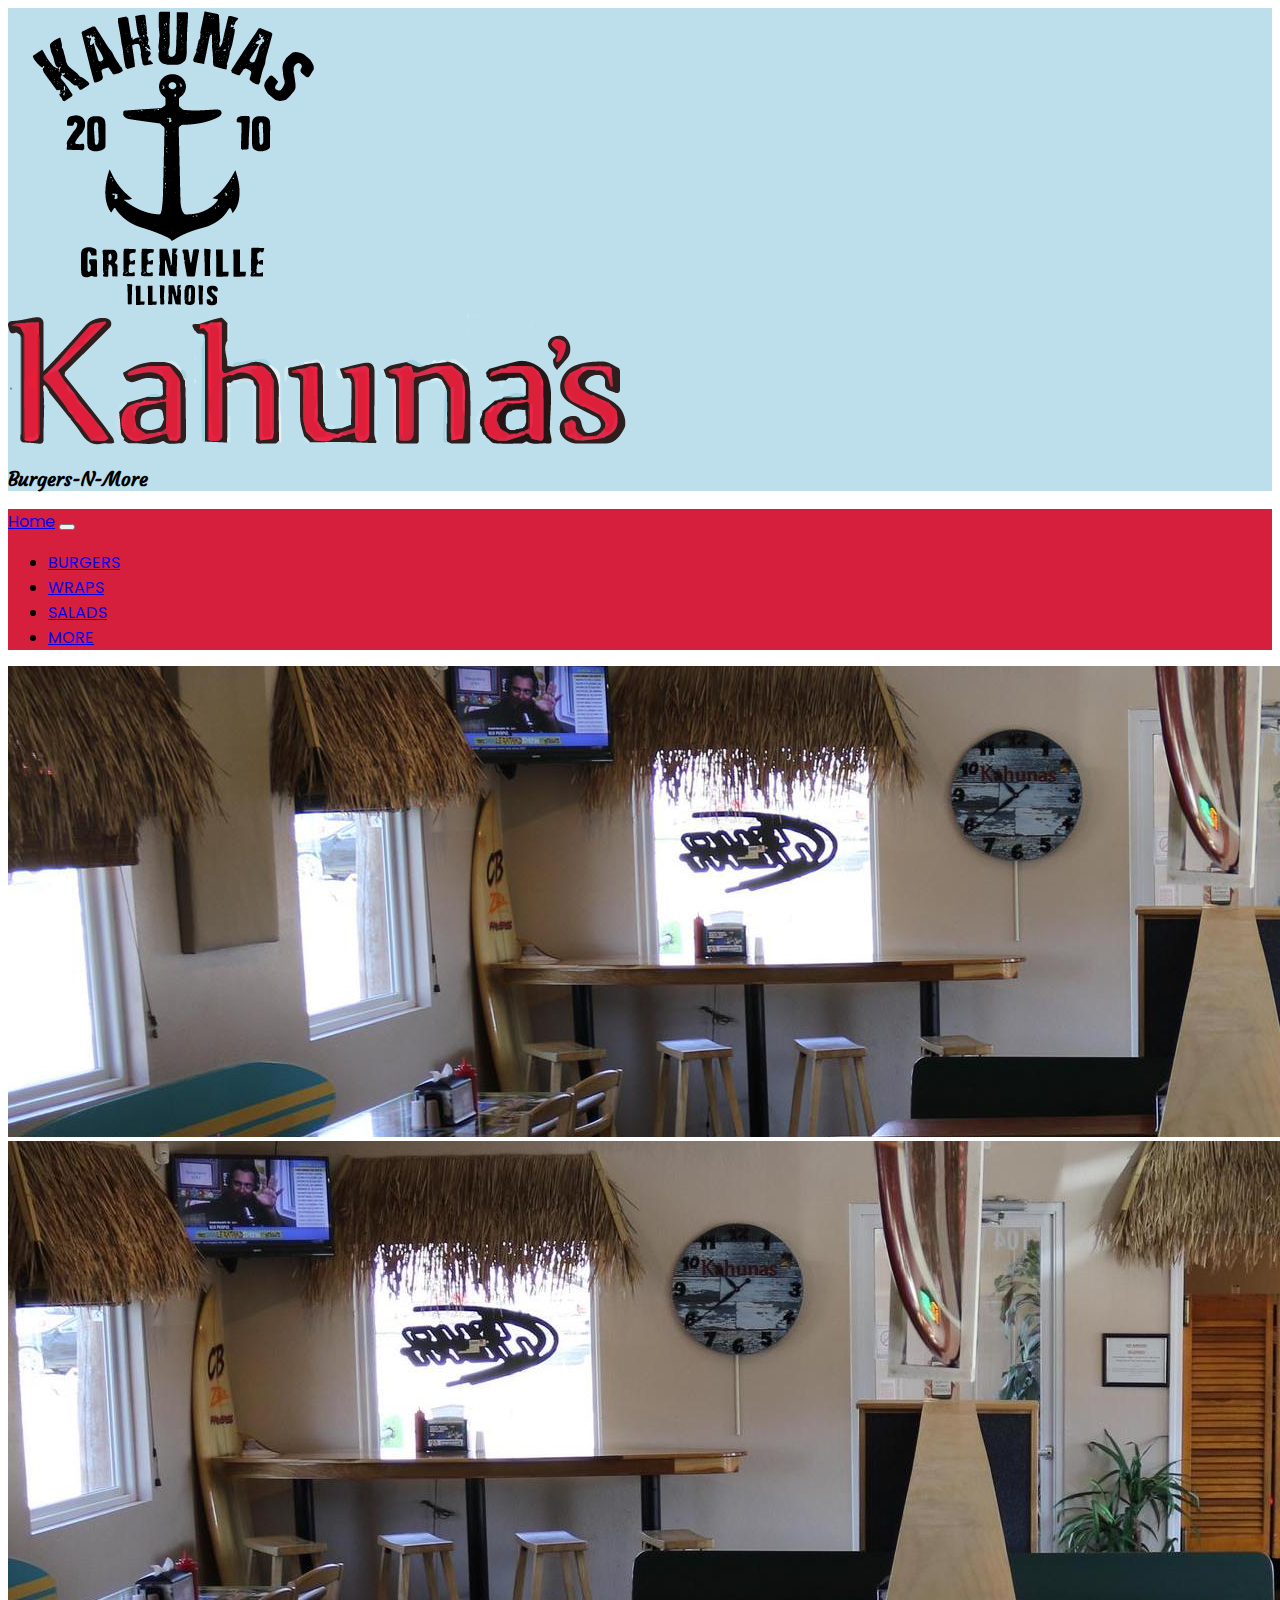
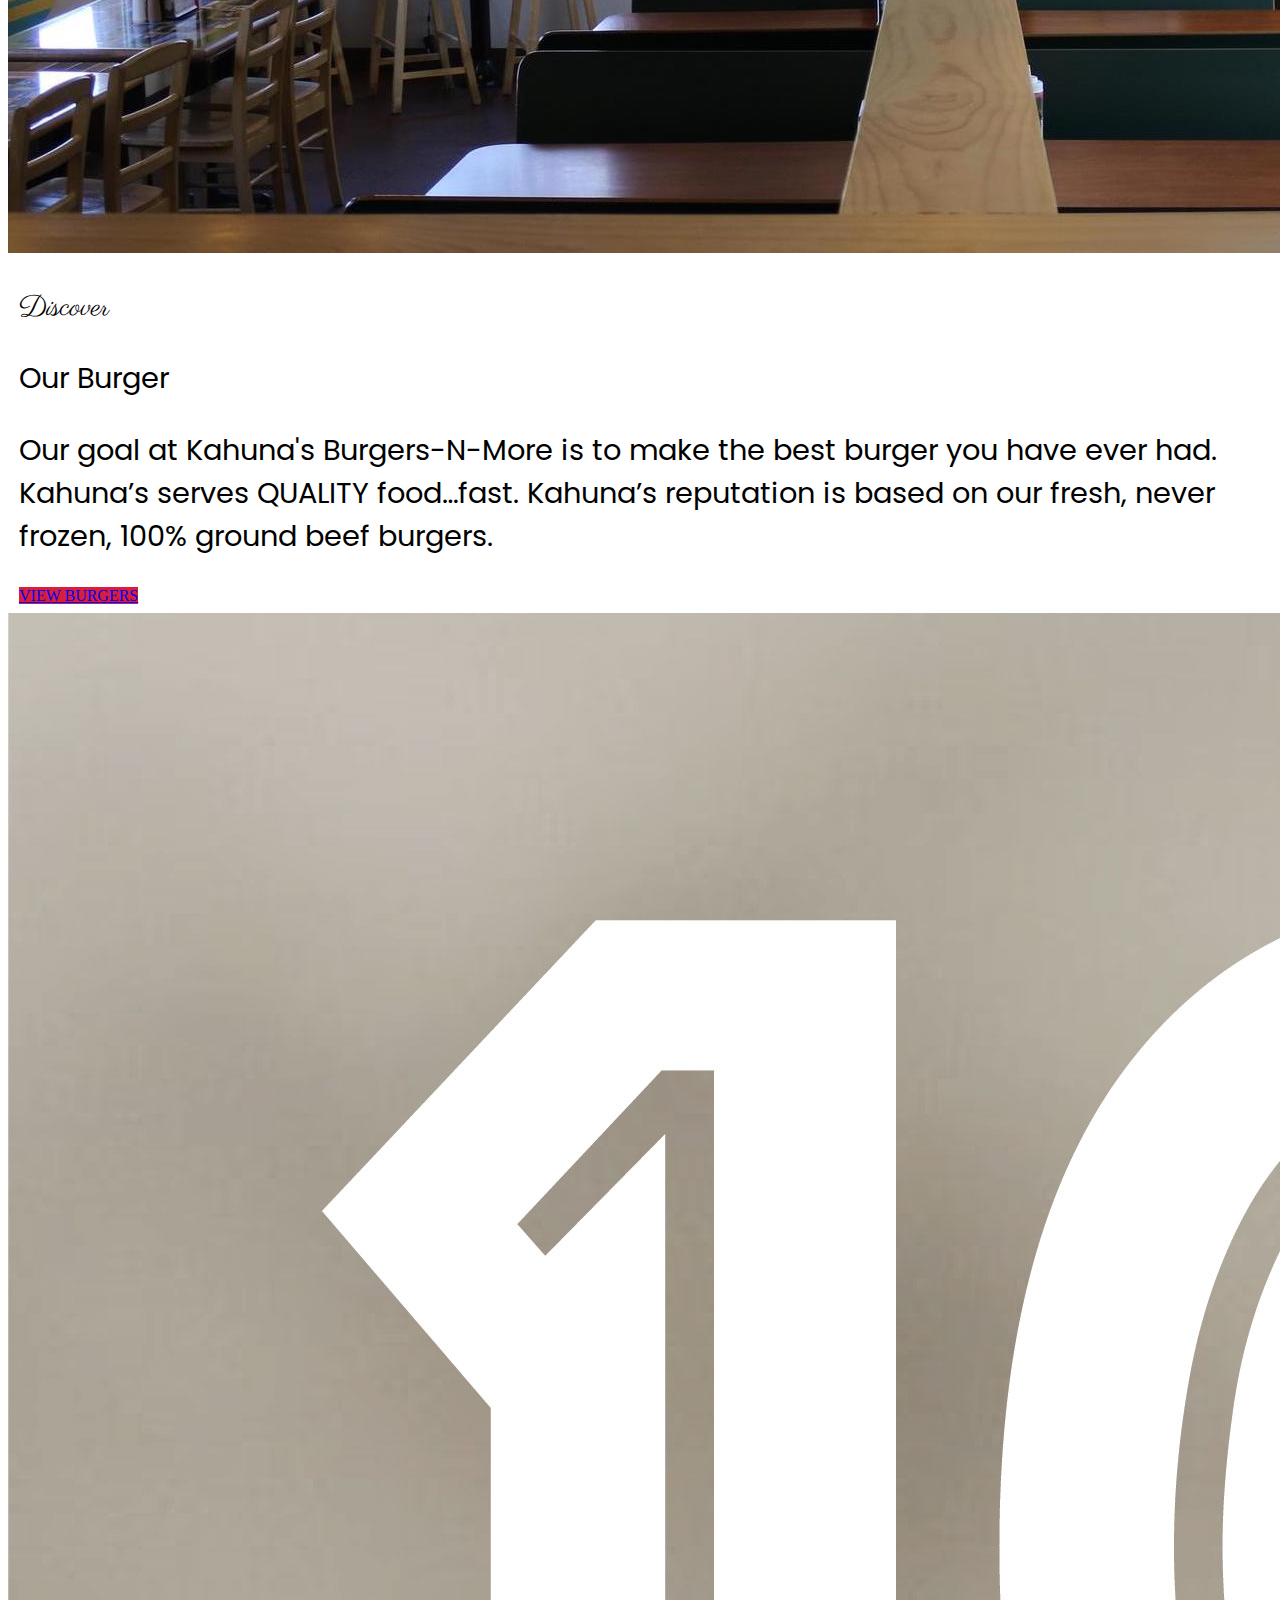
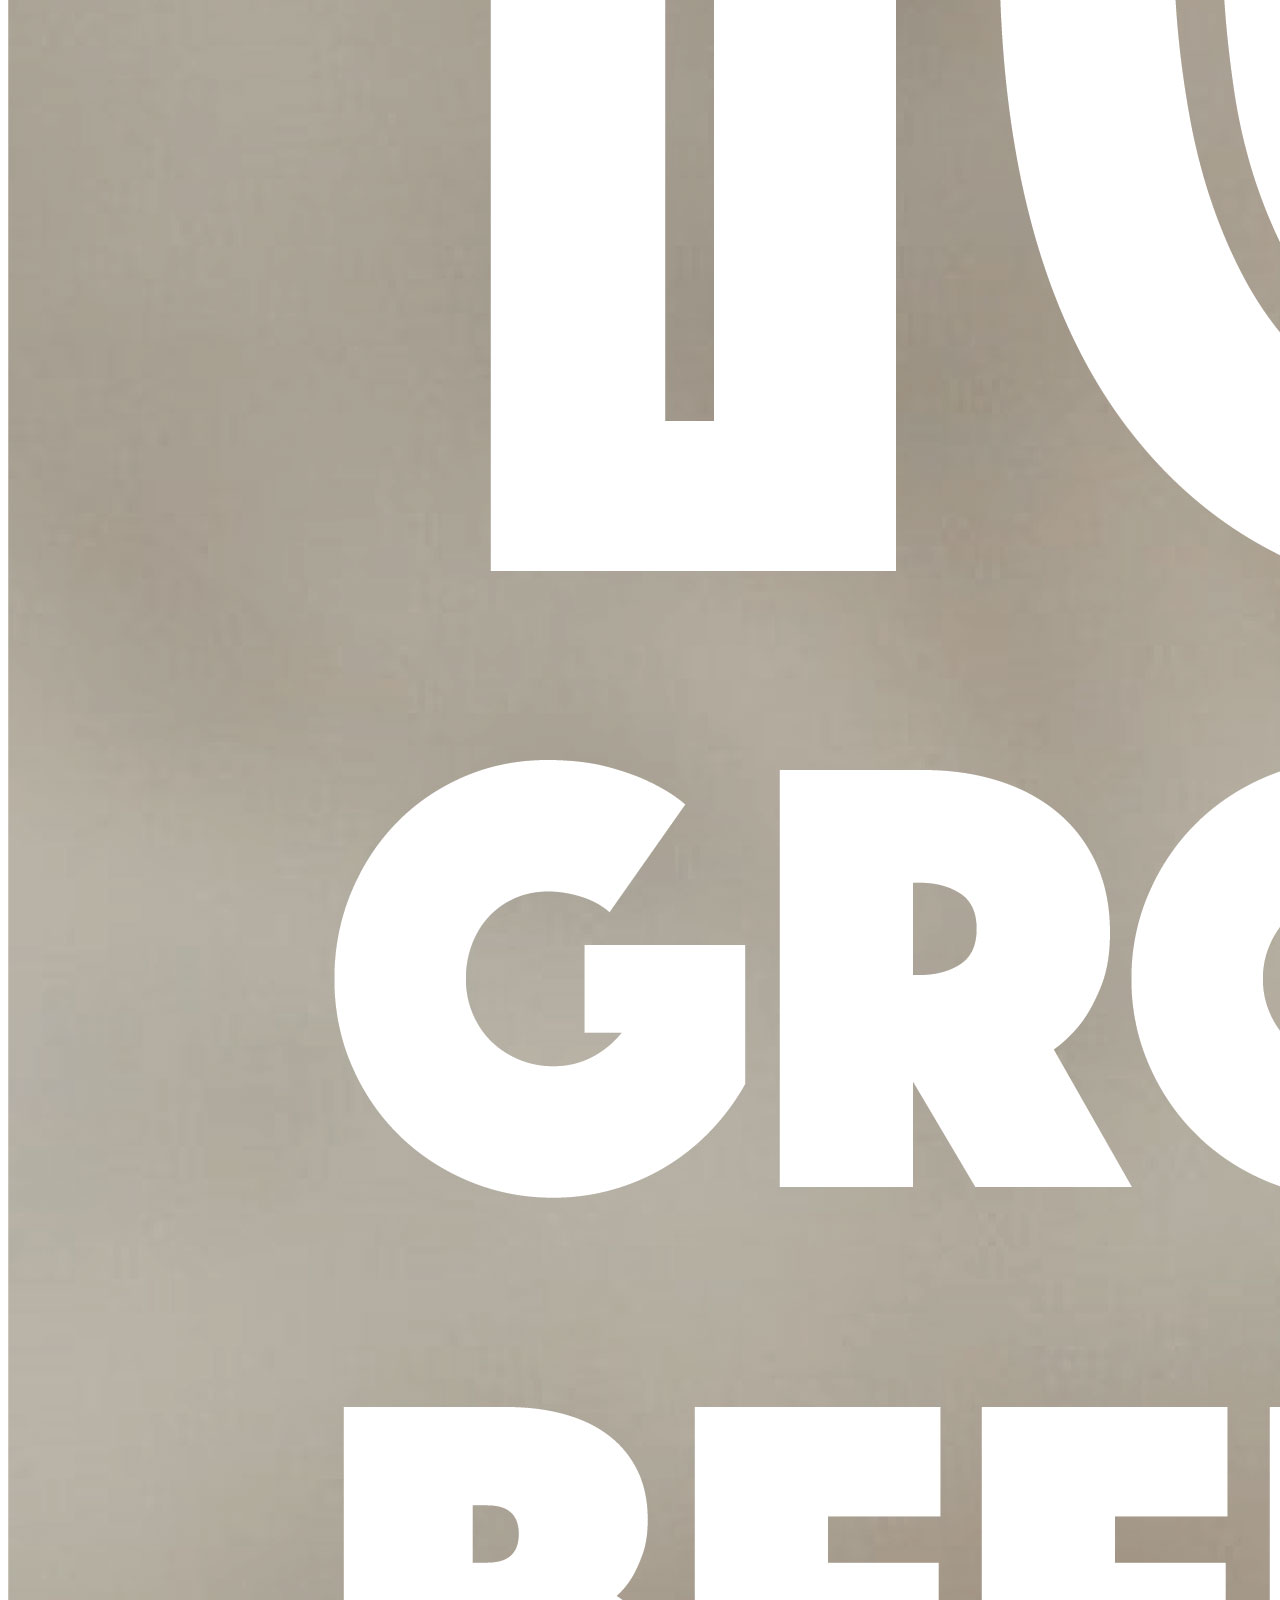
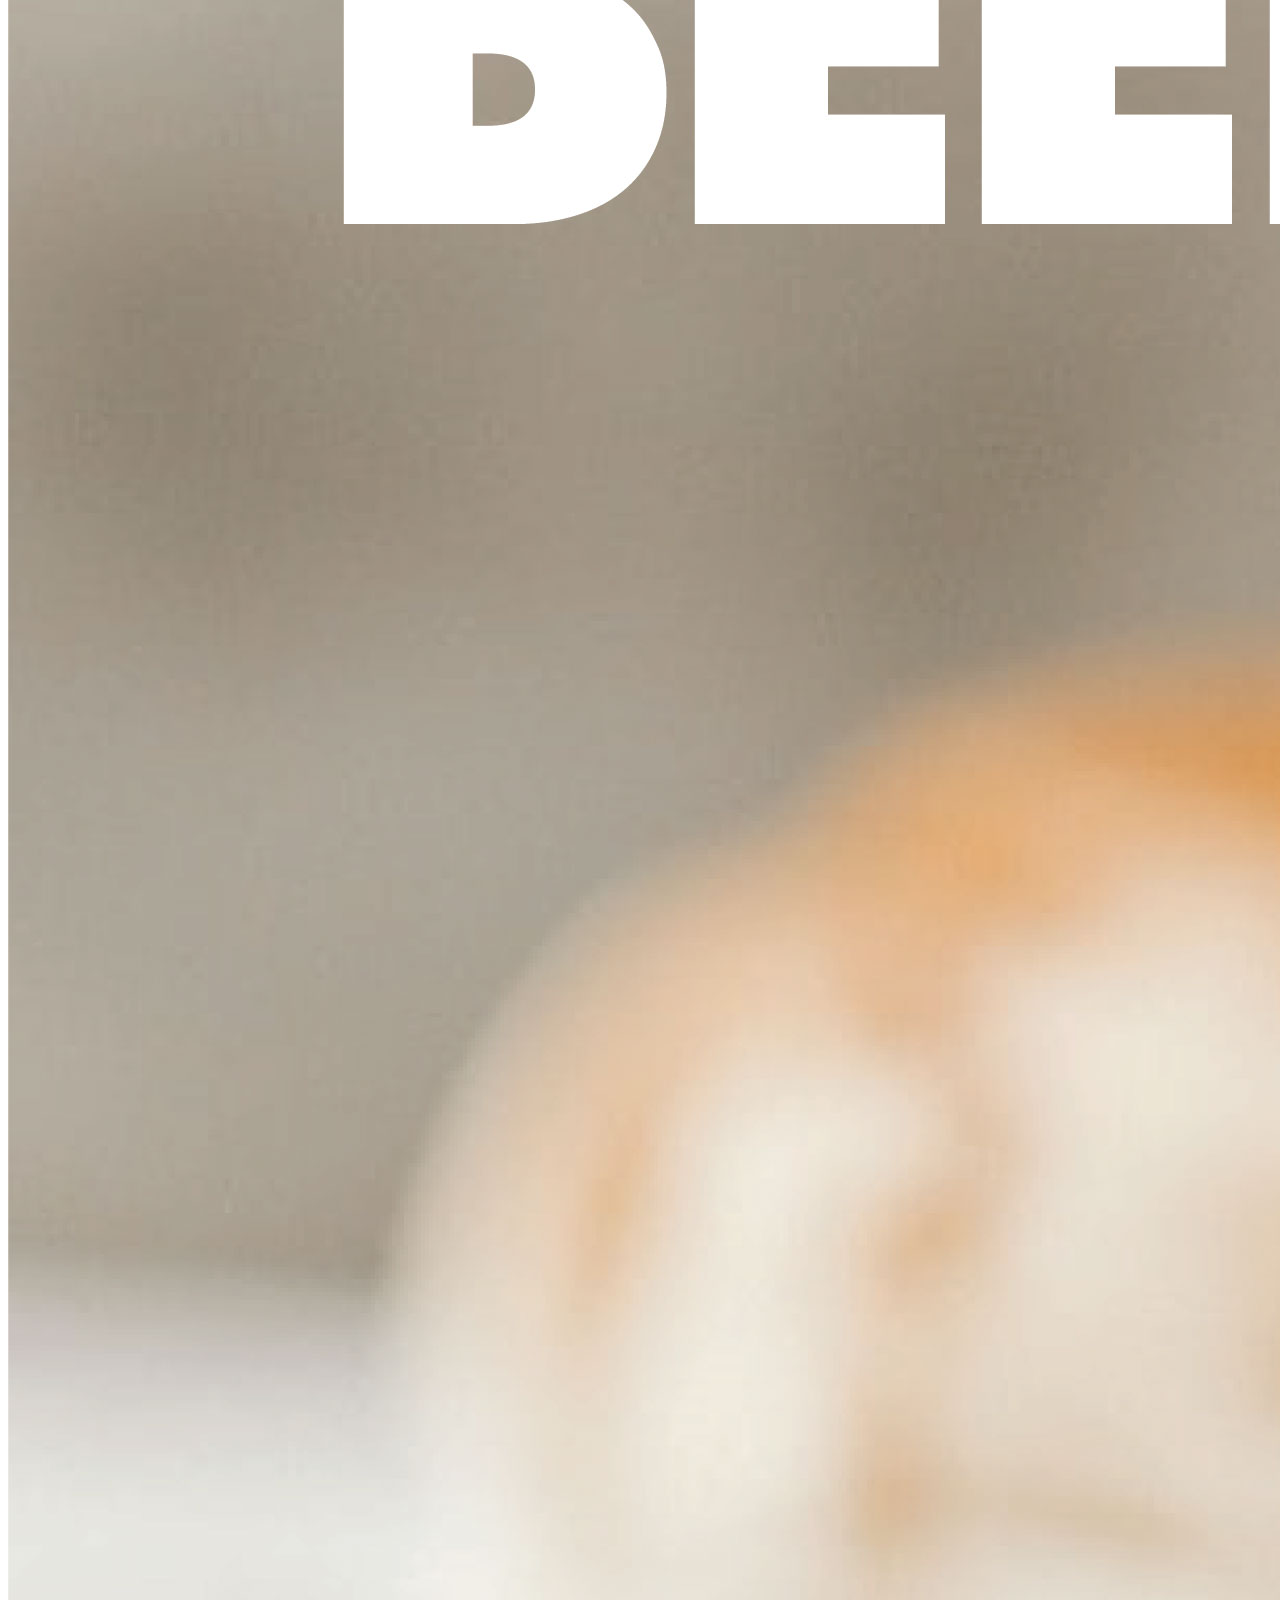
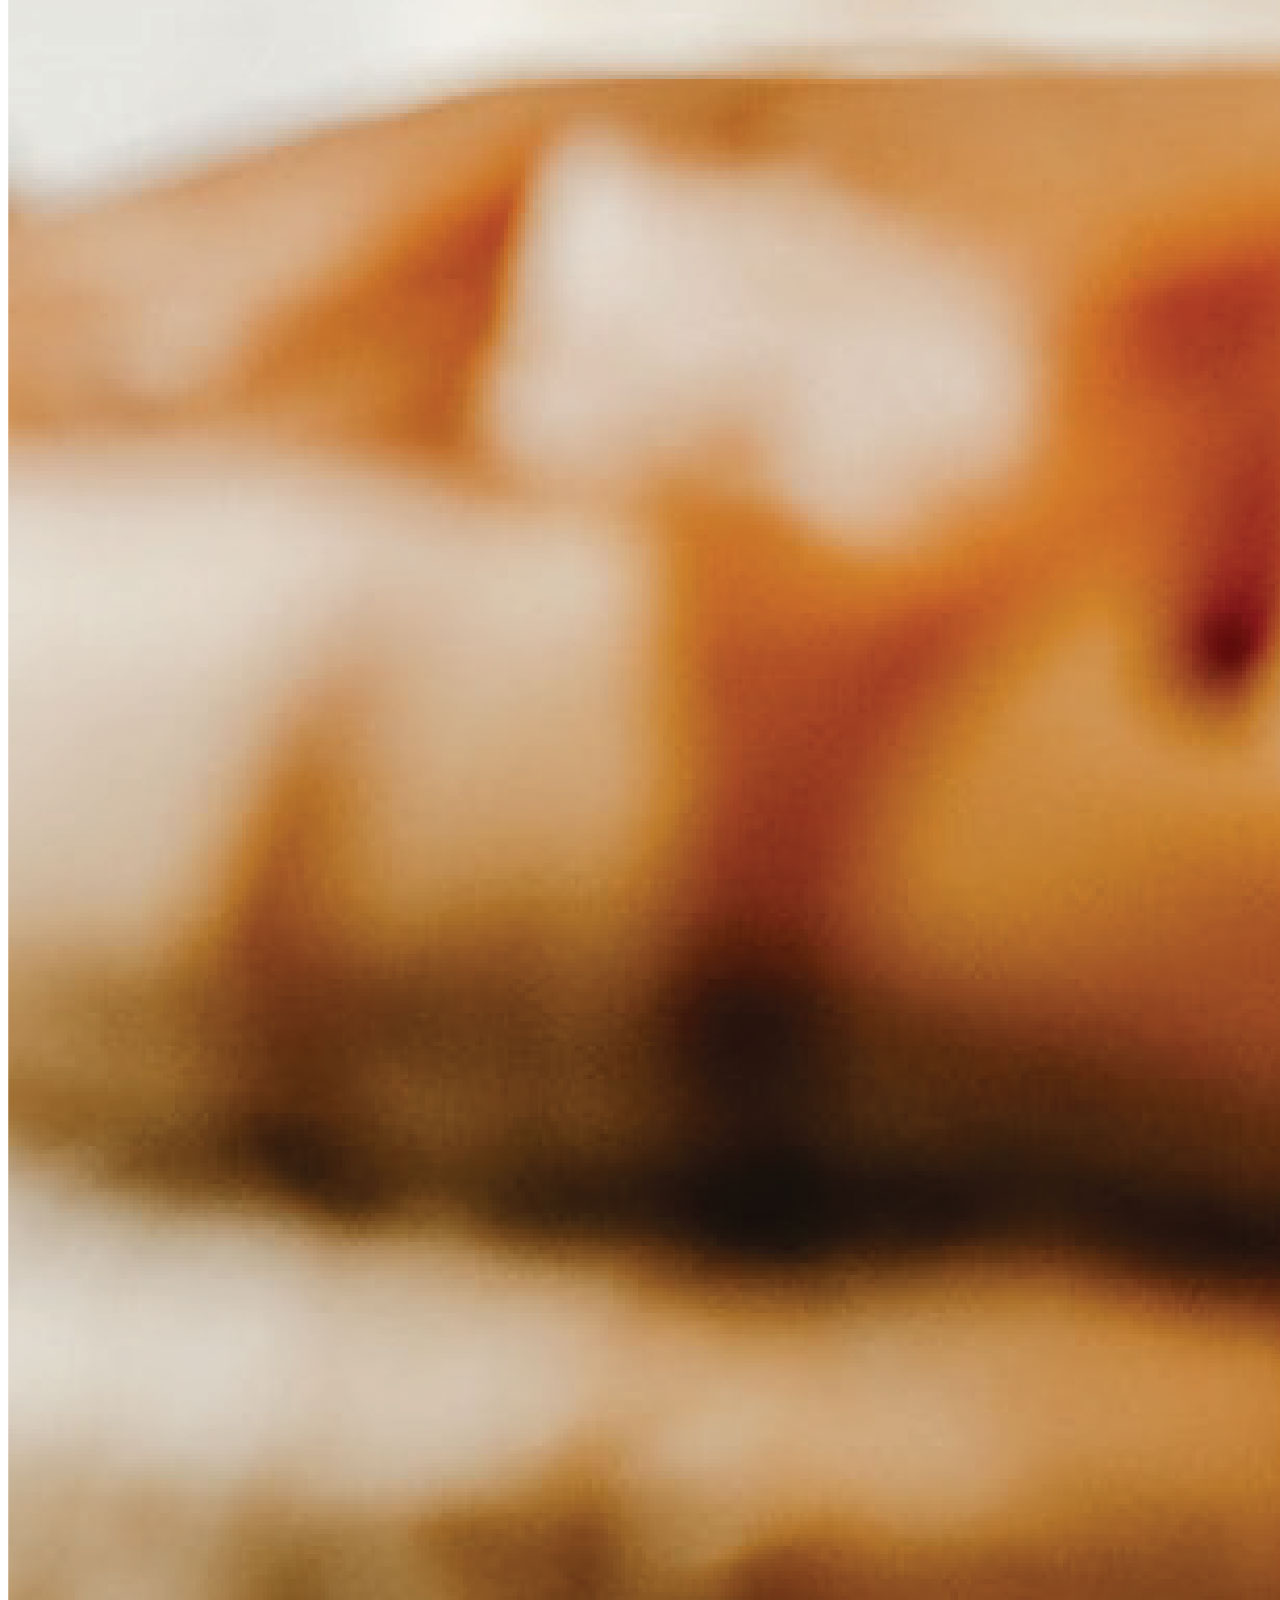
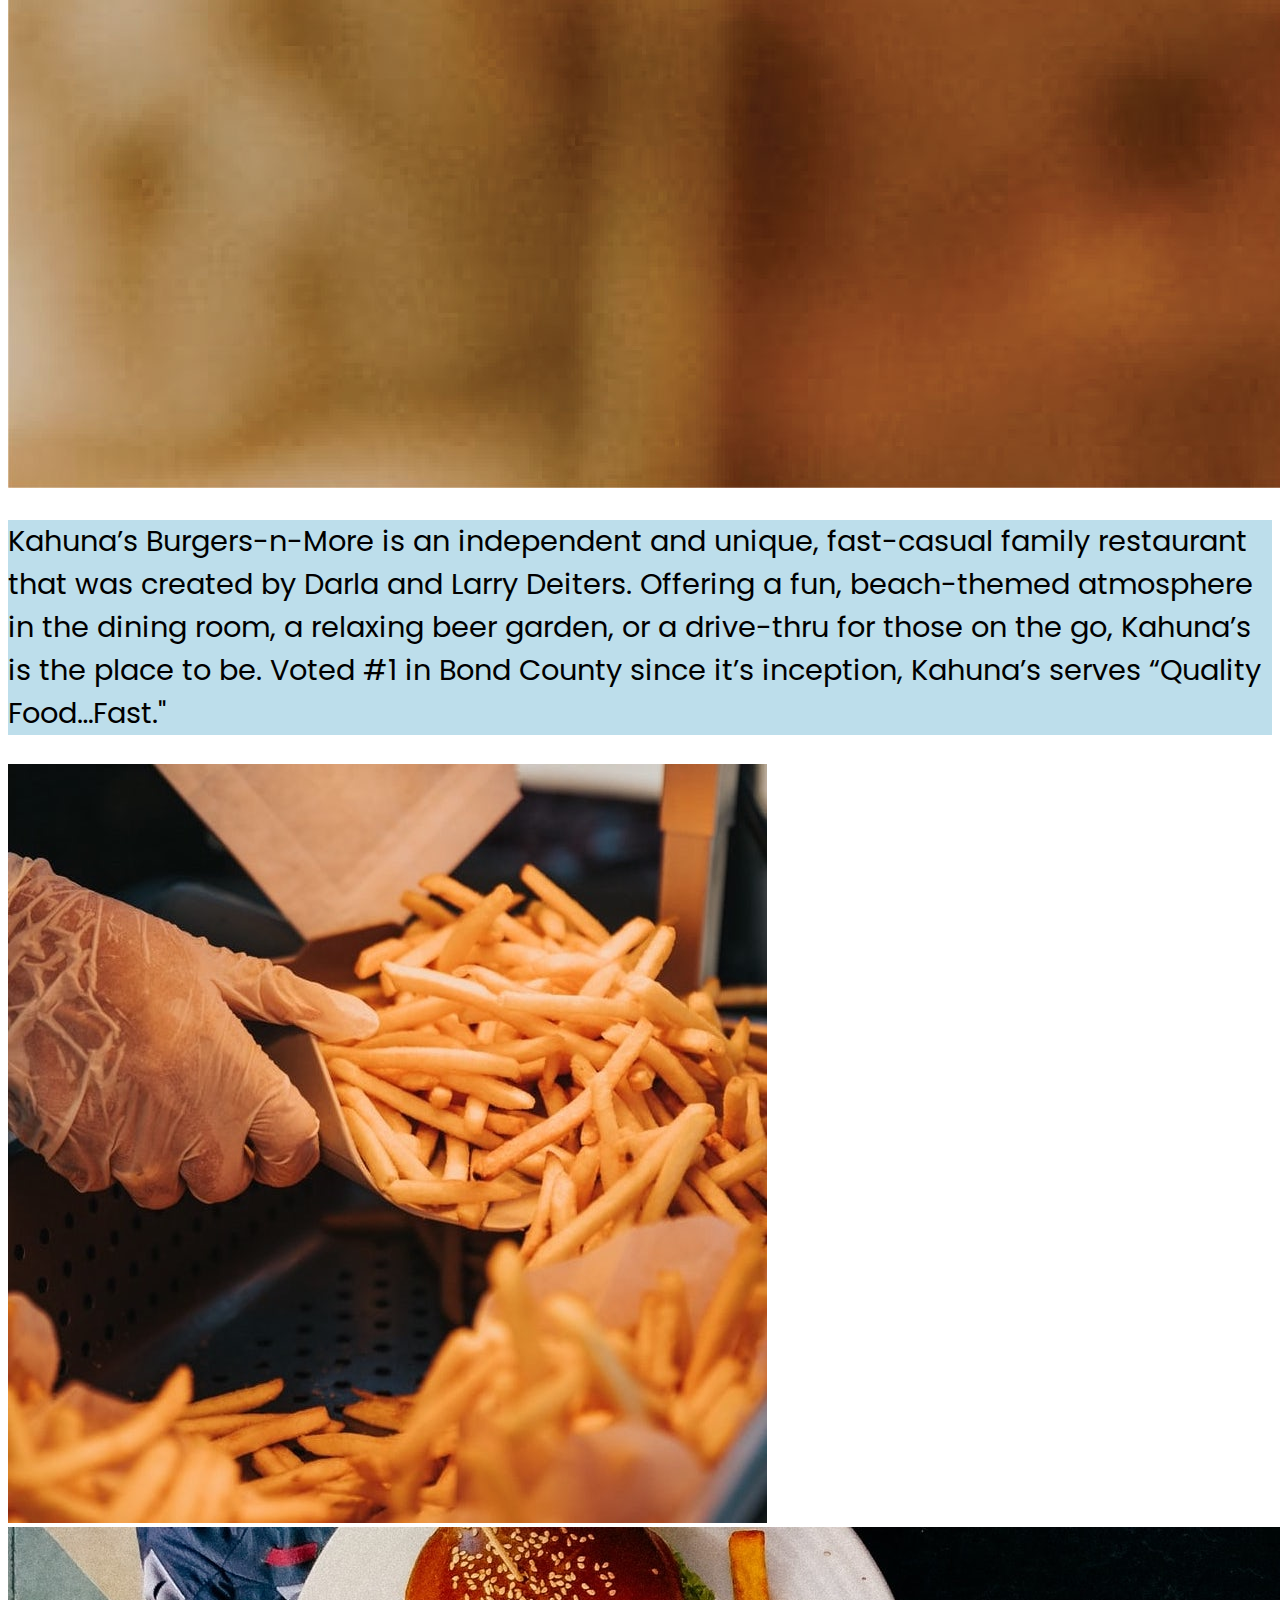
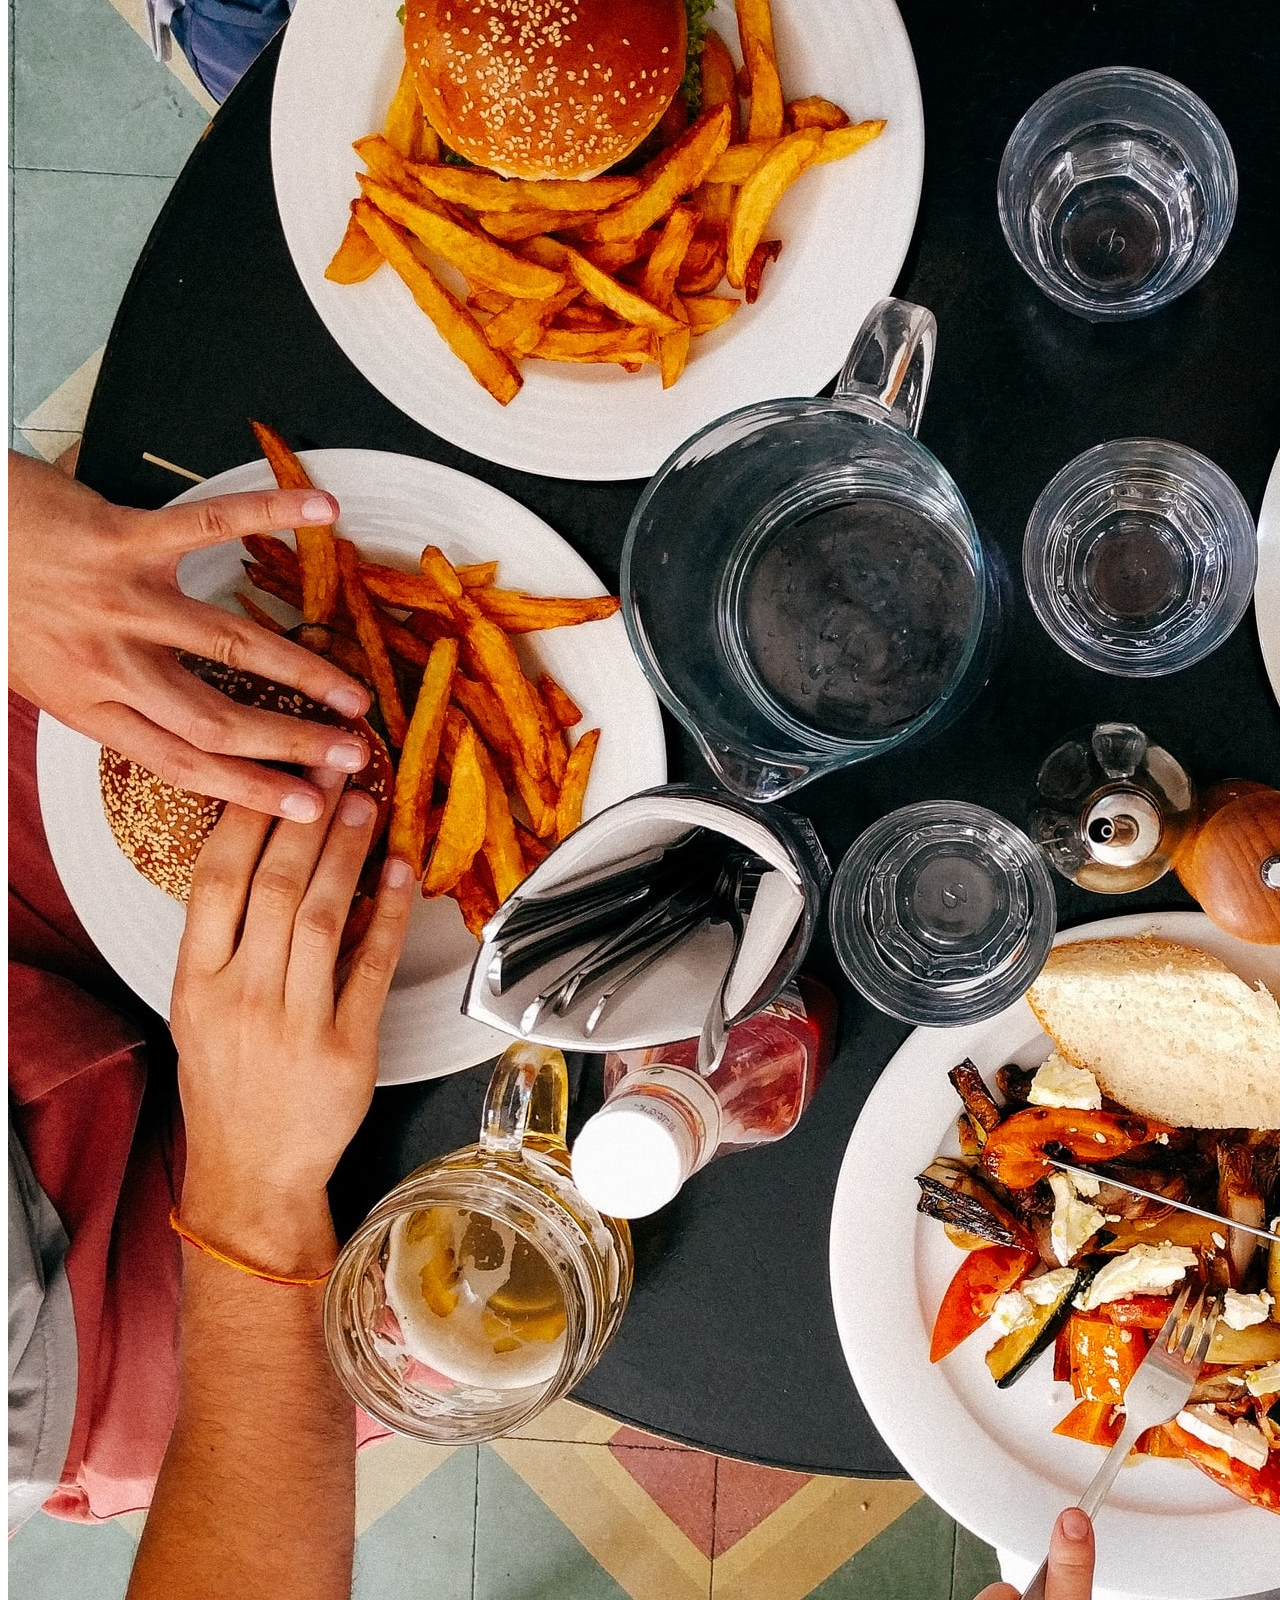
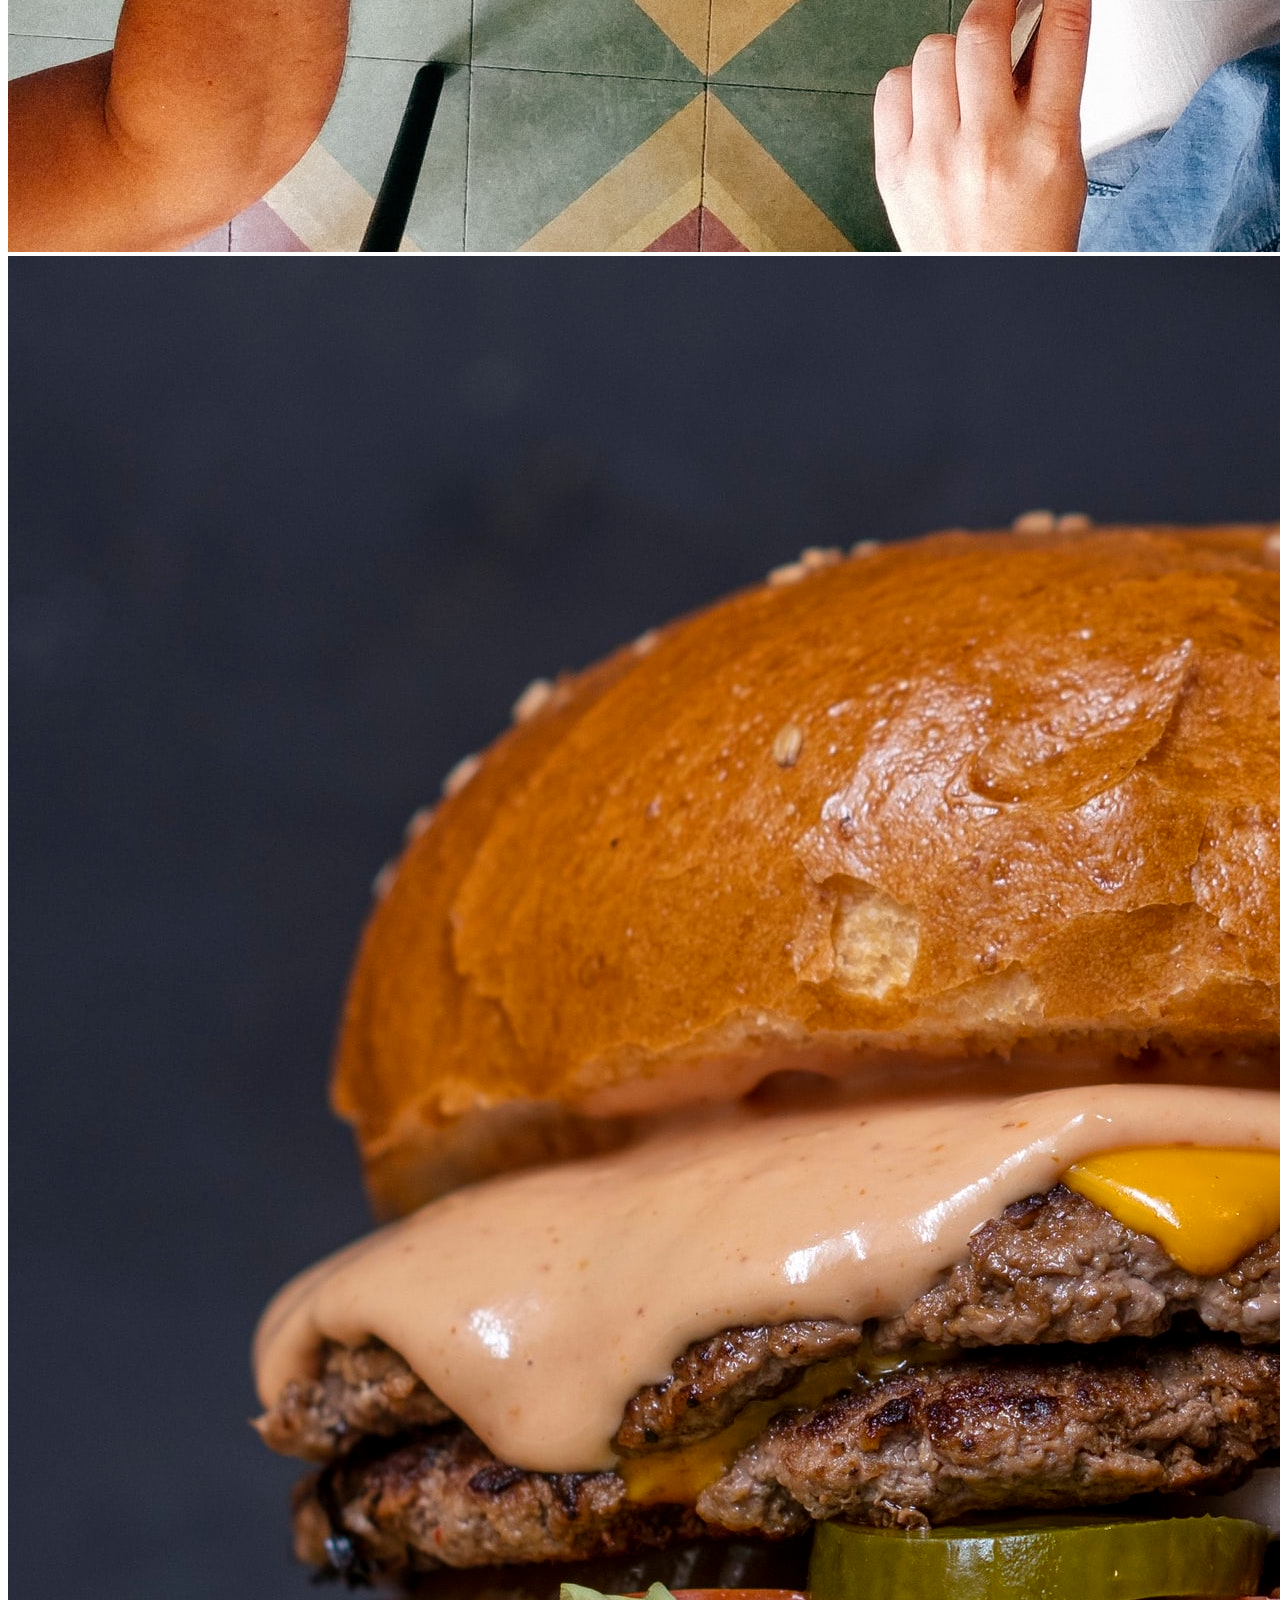
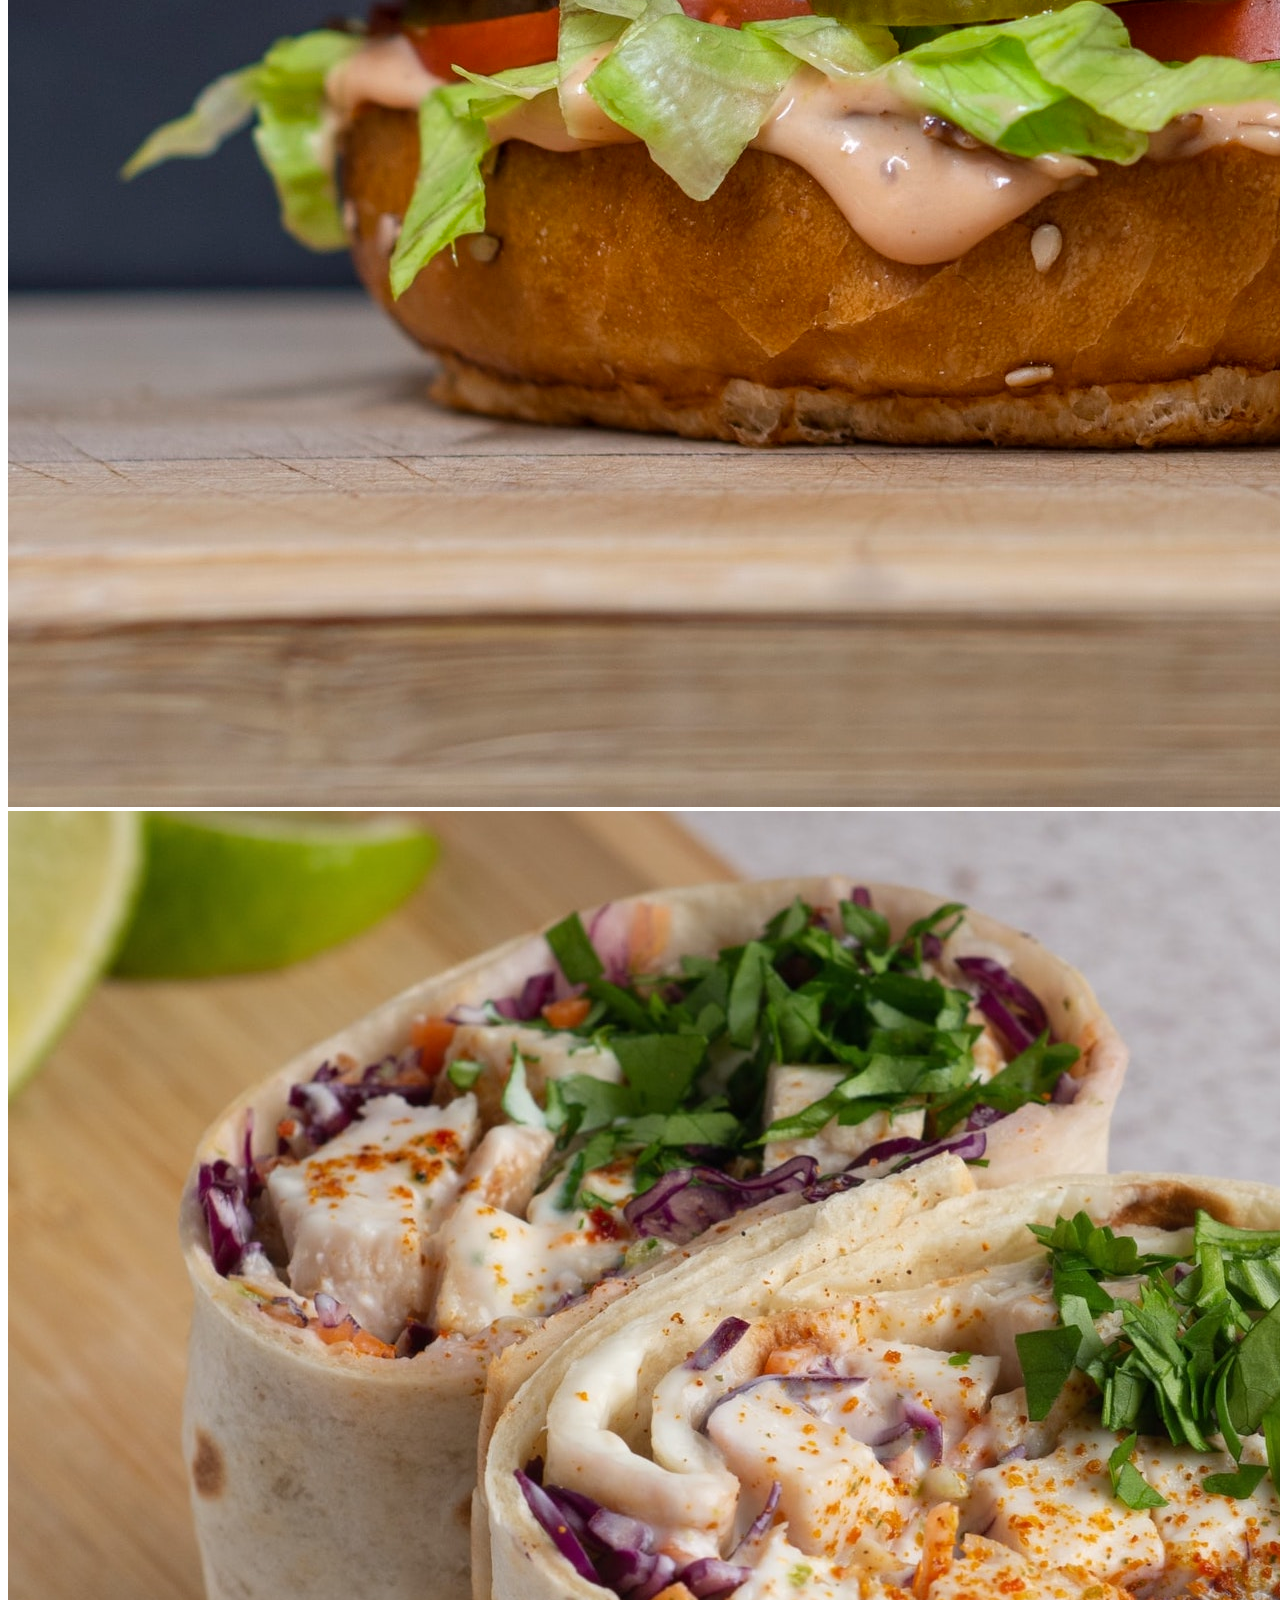
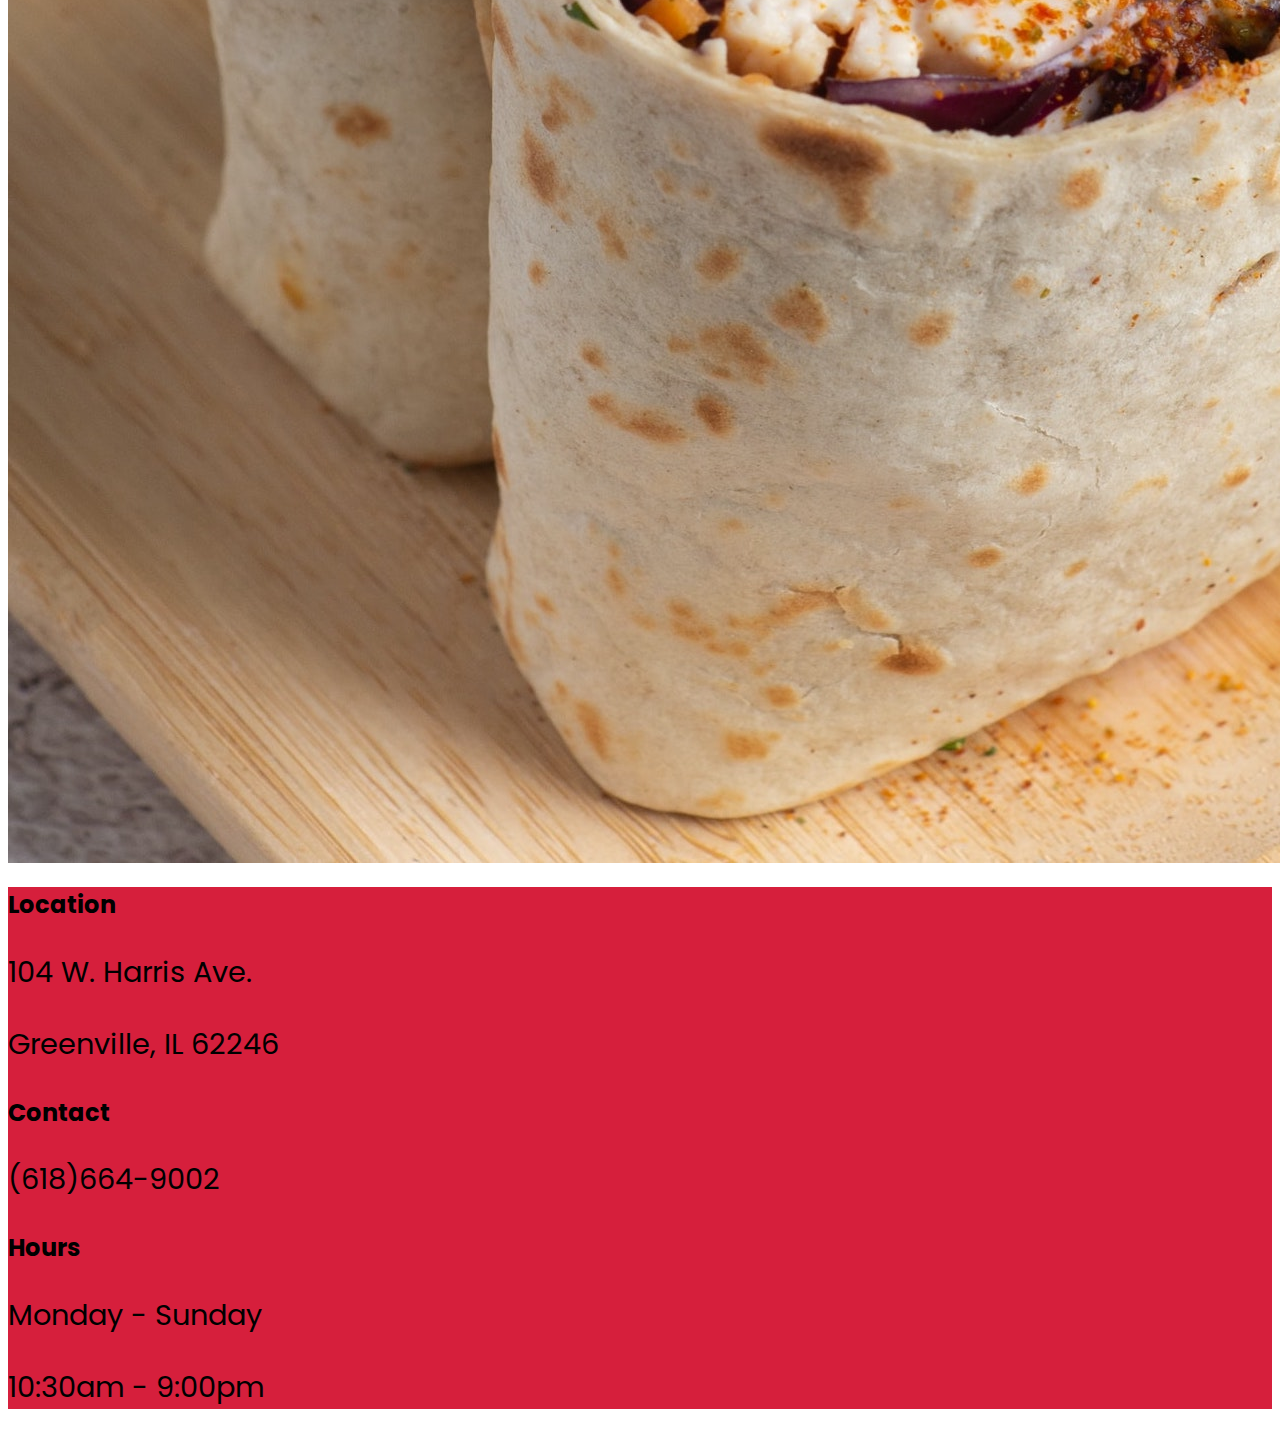
<file: index.html>
<!doctype html>
<html lang="en">
  <head>
    <!-- Required meta tags -->
    <meta charset="utf-8">
    <meta name="viewport" content="width=device-width, initial-scale=1">

    <!-- Bootstrap CSS -->
    <link href="https://cdn.jsdelivr.net/npm/bootstrap@5.1.1/dist/css/bootstrap.min.css" rel="stylesheet" integrity="sha384-F3w7mX95PdgyTmZZMECAngseQB83DfGTowi0iMjiWaeVhAn4FJkqJByhZMI3AhiU" crossorigin="anonymous">
    <link rel="stylesheet" href="/css/main.css">
    <title>Kahuna's Burgers-N-More</title>
  </head>
  <body>
    <div class="container-fluid p-0">
      <div class="row blue-background">

        <!-- anchor logo vertically align -->
          <div class="col">
            <table style="height: 100%; width: 100%;">
              <tbody>
                <tr>
                  <td class="align-baseline"></td>
                  <td class="align-top"></td>
                  <td class="align-middle">
                    <img class="img-fluid d-none d-md-block" src="./images/anchorlogo.png" alt="2010 logo">
                    <!-- <img width="40px" src="./images/anchorlogo.png" alt="2010 logo"> -->

                  </td>
                  <td class="align-bottom"></td>
                  <td class="align-text-top"></td>
                  <td class="align-text-bottom"></td>
                </tr>
              </tbody>
            </table>
          </div>

          <!-- Kahuna's logo -->
          <div class="col-11">
            <div class="text-center pt-3">
            <img class="img-fluid" src="./images/logo.png" alt="Kahuna's Logo">
          </div>
        <div class="row">
          <div class="text-center text-black script-font pt-2">
            <h3>Burgers-N-More</h3>
          </div>
        </div>
        </div>
    </div>

    <!-- navbar -->
      <nav class="navbar navbar-expand-lg navbar-light kahunas-background text-white">
        <div class="container-fluid poppins-font">
          <a class="navbar-brand text-white" href="./index.html">Home</a>
          <button class="navbar-toggler" type="button" data-bs-toggle="collapse" data-bs-target="#navbarSupportedContent" aria-controls="navbarSupportedContent" aria-expanded="false" aria-label="Toggle navigation">
            <span class="navbar-toggler-icon"></span>
          </button>
          <div class="collapse navbar-collapse" id="navbarSupportedContent">
            <ul class="navbar-nav ms-auto mb-2 mb-lg-0">
              <li class="nav-item text-end">
                <a class="nav-link active text-white" aria-current="page" href="./burgers.html">BURGERS</a>
              </li>
              <li class="nav-item text-end">
                <a class="nav-link text-white" href="./wraps.html">WRAPS</a>
              </li>
              <li class="nav-item text-end">
                <a class="nav-link text-white" href="./salads.html">SALADS</a>
              </li>
              <li class="nav-item text-end">
                <a class="nav-link text-white" href="./more.html">MORE</a>
              </li>
            </ul>
          </div>
        </div>
      </nav>


      <!-- <div class="row text-center text-white kahunas-background pt-2 poppins-font">
        <div class="col">
          <h3>HOME</h3>
        </div>
        <div class="col">
          <h3>BURGERS</h3>
        </div>
        <div class="col">
          <h3>WRAPS</h3>
        </div>
        <div class="col">
          <h3>MORE</h3>
        </div>
      </div> -->

      <!-- banner img -->
      <div class="row p-0">
        <img class="img-fluid d-none d-sm-block p-0" src="./images/restaurant copy.jpg" alt="Kahuna's restaurant">
        <img class="img-fluid d-sm-none p-0" src="./images/restaurantPortrait.jpg" alt="Kahuna's restaurant">
      </div>

      <!-- body content -->
      <div class="row pt-4 middle">
        <div class="col-lg m-5">
          <!-- vertically align text -->
          <table style="height: 100%; width: 100%;">
            <tbody>
              <tr>
                <td class="align-baseline"></td>
                <td class="align-top"></td>
                <td class="align-middle">
                  <div class="row cursive-font h1 text-center">
                    <p>Discover</p>
                  </div>
                  <div class="row text-center poppins-font fw-bold display-2">
                    <p class="font-weight-bold">Our Burger</p>
                  </div>
                  <div class="row poppins-font text-center h4">
                    <p>Our goal at Kahuna's Burgers-N-More is to make the best burger you have ever had. Kahuna’s serves
                      QUALITY food…fast. Kahuna’s reputation is based on our fresh, never frozen, 100% ground beef burgers.</p>
                  </div>
                  <div class="row mx-5">
                    <a class="btn-lg kahunas-background text-center text-white" href="./burgers.html">VIEW BURGERS</a>
                  </div>
                </td>
                <td class="align-bottom"></td>
                <td class="align-text-top"></td>
                <td class="align-text-bottom"></td>
              </tr>
            </tbody>
          </table>
        </div>

        <!-- meat img with text -->
        <div class="col-lg m-5">
          <img class="img-fluid shadow" src="./images/meatpatty1.jpg" alt="Burger patties">
        </div>
        </div>
      </div>

      <!-- info paragraph -->
      <div class="row poppins-font text-center blue-background m-5 pt-2">
        <p>Kahuna’s Burgers-n-More is an independent and unique, fast-casual family restaurant
          that was created by Darla and Larry Deiters. Offering a fun, beach-themed atmosphere in
          the dining room, a relaxing beer garden, or a drive-thru for those on the go, Kahuna’s
          is the place to be. Voted #1 in Bond County since it’s inception, Kahuna’s serves “Quality Food…Fast."</p>
      </div>

      <!-- once it gets to small: 2 col
          once it gets to medium: 4 col-->
      <div class="row mr-2" ml-2>
        <div class="col-md-6 col-lg-3 text-center mb-2">
          <img class="img-fluid shadow" src="./images/fries2.jpeg" alt="Fries">
        </div>
        <div class="col-md-6 col-lg-3 text-center mb-2">
          <img class="img-fluid shadow" src="./images/eating.jpeg" alt="People eating around table">
        </div>
        <div class="col-md-6 col-lg-3 text-center mb-2">
          <img class="img-fluid shadow"src="./images/bigkahuna.jpeg" alt="Big Kahuna Burger">
        </div>
        <div class="col-md-6 col-lg-3 text-center mb-2">
          <img class="img-fluid shadow"src="./images/chickenWrap.jpeg" alt="Chicken Wrap">
        </div>
      </div>

      <!-- footer -->
      <div class="row kahunas-background text-white text-center mt-4 pt-2 poppins-font">
        <div class="col">
          <div class="row">
            <h2>Location</h2>
            <p>104 W. Harris Ave.</p>
          </div>
          <div class="row">
            <p>Greenville, IL 62246</p>
          </div>
        </div>
        <div class="col">
          <h2>Contact</h2>
          <p>(618)664-9002</p>
        </div>
        <div class="col">
          <div class="col">
            <h2>Hours</h2>
            <p>Monday - Sunday</p>
          </div>
          <div class="col">
            <p>10:30am - 9:00pm</p>
          </div>
        </div>
      </div>
    </div>










    <!-- Optional JavaScript; choose one of the two! -->

    <!-- Option 1: Bootstrap Bundle with Popper -->
    <script src="https://cdn.jsdelivr.net/npm/bootstrap@5.1.1/dist/js/bootstrap.bundle.min.js" integrity="sha384-/bQdsTh/da6pkI1MST/rWKFNjaCP5gBSY4sEBT38Q/9RBh9AH40zEOg7Hlq2THRZ" crossorigin="anonymous"></script>

    <!-- Option 2: Separate Popper and Bootstrap JS -->
    <!--
    <script src="https://cdn.jsdelivr.net/npm/@popperjs/core@2.9.3/dist/umd/popper.min.js" integrity="sha384-W8fXfP3gkOKtndU4JGtKDvXbO53Wy8SZCQHczT5FMiiqmQfUpWbYdTil/SxwZgAN" crossorigin="anonymous"></script>
    <script src="https://cdn.jsdelivr.net/npm/bootstrap@5.1.1/dist/js/bootstrap.min.js" integrity="sha384-skAcpIdS7UcVUC05LJ9Dxay8AXcDYfBJqt1CJ85S/CFujBsIzCIv+l9liuYLaMQ/" crossorigin="anonymous"></script>
    -->
  </body>
</html>
</file>
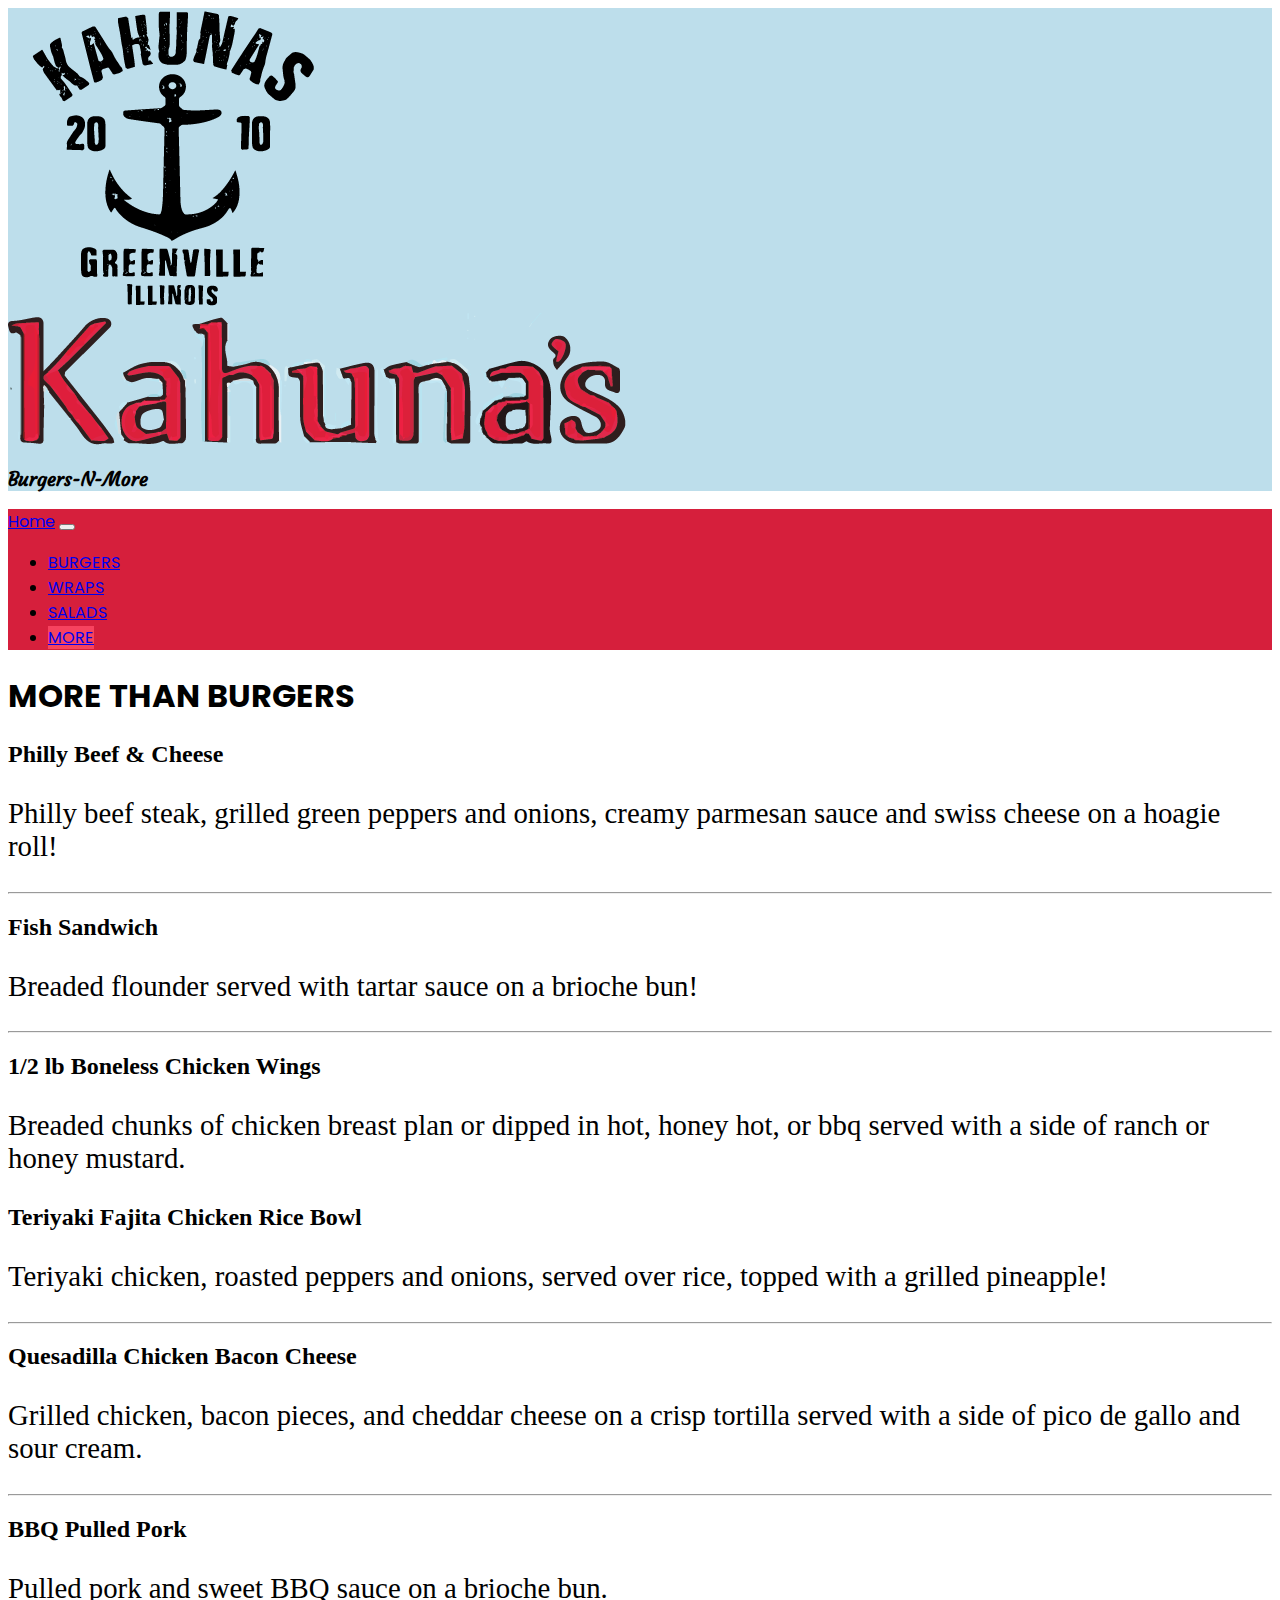
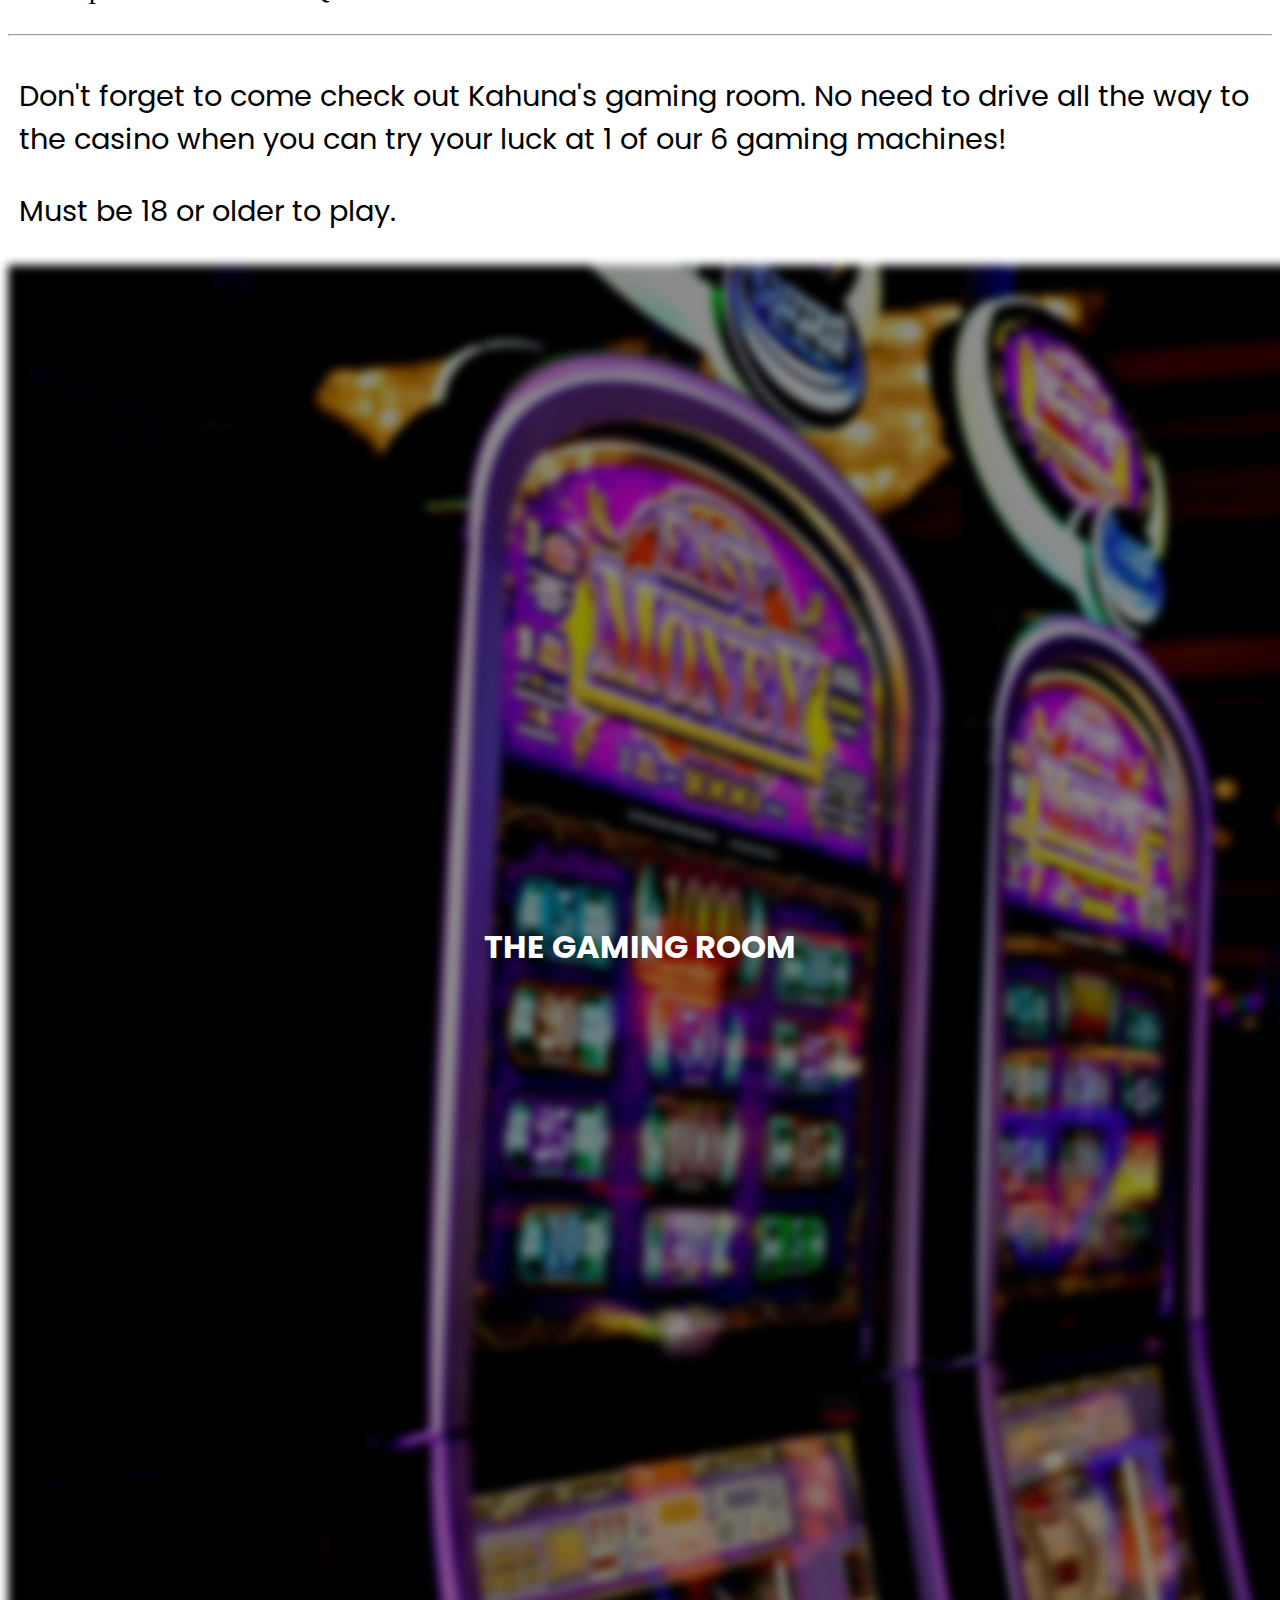
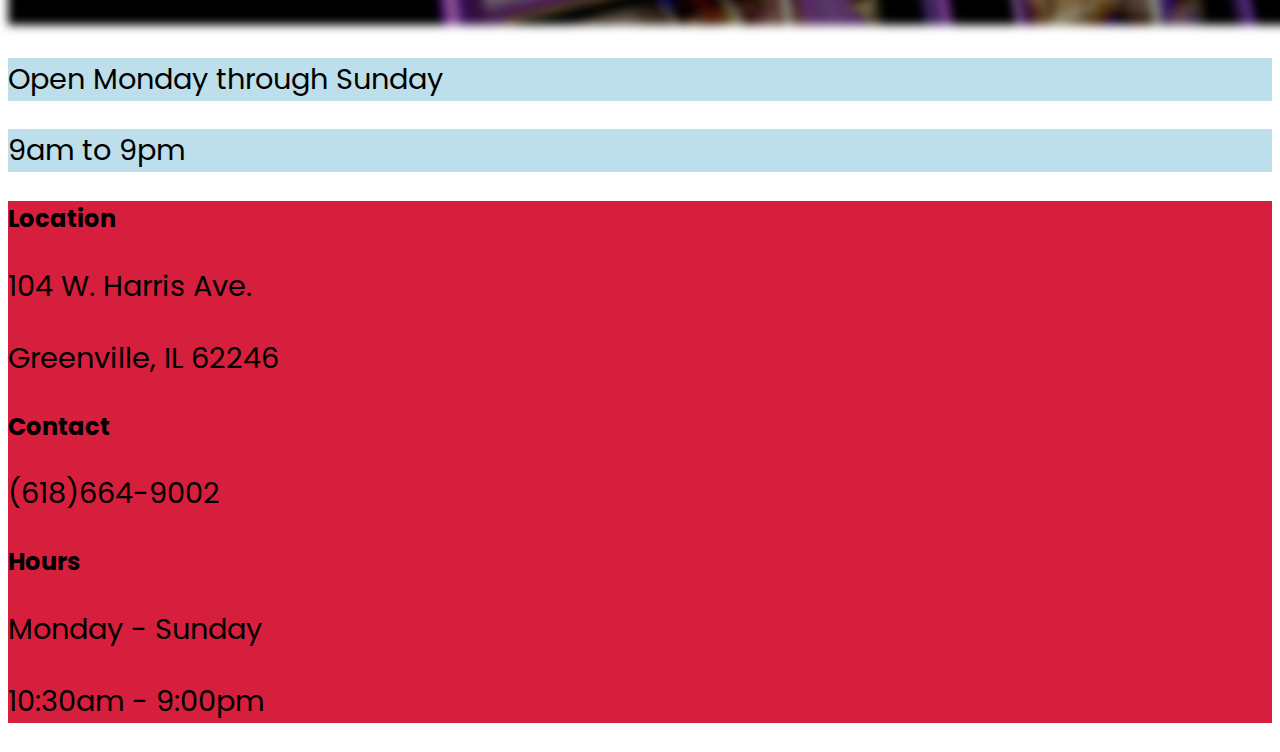
<file: more.html>
<!doctype html>
<html lang="en">
  <head>
    <!-- Required meta tags -->
    <meta charset="utf-8">
    <meta name="viewport" content="width=device-width, initial-scale=1">

    <!-- Bootstrap CSS -->
    <link href="https://cdn.jsdelivr.net/npm/bootstrap@5.1.1/dist/css/bootstrap.min.css" rel="stylesheet" integrity="sha384-F3w7mX95PdgyTmZZMECAngseQB83DfGTowi0iMjiWaeVhAn4FJkqJByhZMI3AhiU" crossorigin="anonymous">
    <link rel="stylesheet" href="/css/main.css">
    <title>Kahuna's Burgers-N-More</title>
  </head>
  <body>
    <div class="container-fluid p-0">
      <div class="row blue-background">
        <div class="col">
          <table style="height: 100%; width: 100%;">
            <tbody>
              <tr>
                <td class="align-baseline"></td>
                <td class="align-top"></td>
                <td class="align-middle">
                  <img class="img-fluid d-none d-md-block" src="./images/anchorlogo.png" alt="2010 logo">
                  <!-- <img width="40px" src="./images/anchorlogo.png" alt="2010 logo"> -->

                </td>
                <td class="align-bottom"></td>
                <td class="align-text-top"></td>
                <td class="align-text-bottom"></td>
              </tr>
            </tbody>
          </table>
        </div>

        <div class="col-11">
          <div class="text-center pt-3">
            <img class="img-fluid" src="./images/logo.png" alt="Kahuna's Logo">
          </div>
        <div class="row">
          <div class="text-center text-black script-font pt-2">
            <h3>Burgers-N-More</h3>
          </div>
        </div>
        </div>
      </div>

      <nav class="navbar navbar-expand-lg navbar-light kahunas-background text-white">
        <div class="container-fluid poppins-font">
          <a class="navbar-brand text-white" href="./index.html">Home</a>
          <button class="navbar-toggler" type="button" data-bs-toggle="collapse" data-bs-target="#navbarSupportedContent" aria-controls="navbarSupportedContent" aria-expanded="false" aria-label="Toggle navigation">
            <span class="navbar-toggler-icon"></span>
          </button>
          <div class="collapse navbar-collapse" id="navbarSupportedContent">
            <ul class="navbar-nav ms-auto mb-2 mb-lg-0">
              <li class="nav-item text-end">
                <a class="nav-link active text-white" aria-current="page" href="./burgers.html">BURGERS</a>
              </li>
              <li class="nav-item text-end">
                <a class="nav-link text-white" href="./wraps.html">WRAPS</a>
              </li>
              <li class="nav-item text-end">
                <a class="nav-link text-white" href="./salads.html">SALADS</a>
              </li>
              <li class="nav-item text-end">
                <a class="nav-link text-white light-red fw-bold" href="./more.html">MORE</a>
              </li>
            </ul>
          </div>
        </div>
      </nav>


      <!-- <div class="row p-0">
        <img class="img-fluid d-none d-sm-block p-0" src="./images/restaurant copy.jpg" alt="Kahuna's restaurant">
        <img class="img-fluid d-sm-none p-0" src="./images/restaurantPortrait.jpg" alt="Kahuna's restaurant">
      </div> -->

      <div class="row text-center poppins-font p-5">
        <h1>MORE THAN BURGERS</h1>
      </div>

      <div class="row text-center">
        <div class="col-6">
          <h2>Philly Beef & Cheese</h2>
          <p>Philly beef steak, grilled green peppers and onions, creamy parmesan sauce and swiss cheese on a hoagie roll!</p>
          <hr>
          <h2>Fish Sandwich</h2>
          <p>Breaded flounder served with tartar sauce on a brioche bun!</p>
          <hr>
          <h2>1/2 lb Boneless Chicken Wings</h2>
          <p>Breaded chunks of chicken breast plan or dipped in hot, honey hot, or bbq served with a side of ranch or honey mustard.</p>
        </div>
        <div class="col-6">
          <h2>Teriyaki Fajita Chicken Rice Bowl</h2>
          <p>Teriyaki chicken, roasted peppers and onions, served over rice, topped with a grilled pineapple!</p>
          <hr>
          <h2>Quesadilla Chicken Bacon Cheese</h2>
          <p>Grilled chicken, bacon pieces, and cheddar cheese on a crisp tortilla served with a side of pico de gallo and sour cream.</p>
          <hr>
          <h2>BBQ Pulled Pork</h2>
          <p>Pulled pork and sweet BBQ sauce on a brioche bun.</p>
        </div>
      </div>

      <hr>

      <div class="row m-4">
        <div class="col-lg text-center poppins-font m-3">
          <!-- vertically align text for game img -->
          <table style="height: 100%; width: 100%;">
            <tbody>
              <tr>
                <td class="align-baseline"></td>
                <td class="align-top"></td>
                <td class="align-middle">
                  <div class="row text-center">
                    <p>Don't forget to come check out Kahuna's gaming room. No need to drive all the way to the
                      casino when you can try your luck at 1 of our 6 gaming machines!</p>
                  </div>
                  <div class="row text-center">
                    <p>Must be 18 or older to play.</p>
                  </div>
                </td>
                <td class="align-bottom"></td>
                <td class="align-text-top"></td>
                <td class="align-text-bottom"></td>
              </tr>
            </tbody>
          </table>
        </div>

        <div class="col-lg game-room bg-black">
          <img class="img-fluid game-image bg-black" src="./images/games.jpeg" alt="Slot Machines">
          <div class="centered poppins-font">
            <h1>THE GAMING ROOM</h1>
          </div>
        </div>
      </div>

      <div class="row text-center poppins-font blue-background pt-2">
        <p>Open Monday through Sunday</p>
      </div>
      <div class="row text-center poppins-font blue-background">
        <p>9am to 9pm</p>
      </div>


      <!-- footer -->
      <div class="row kahunas-background text-white text-center mt-4 pt-2 poppins-font">
        <div class="col">
          <div class="row">
            <h2>Location</h2>
            <p>104 W. Harris Ave.</p>
          </div>
          <div class="row">
            <p>Greenville, IL 62246</p>
          </div>
        </div>
        <div class="col">
          <h2>Contact</h2>
          <p>(618)664-9002</p>
        </div>
        <div class="col">
          <div class="col">
            <h2>Hours</h2>
            <p>Monday - Sunday</p>
          </div>
          <div class="col">
            <p>10:30am - 9:00pm</p>
          </div>
        </div>
      </div>

    </div>
  </body>
</file>
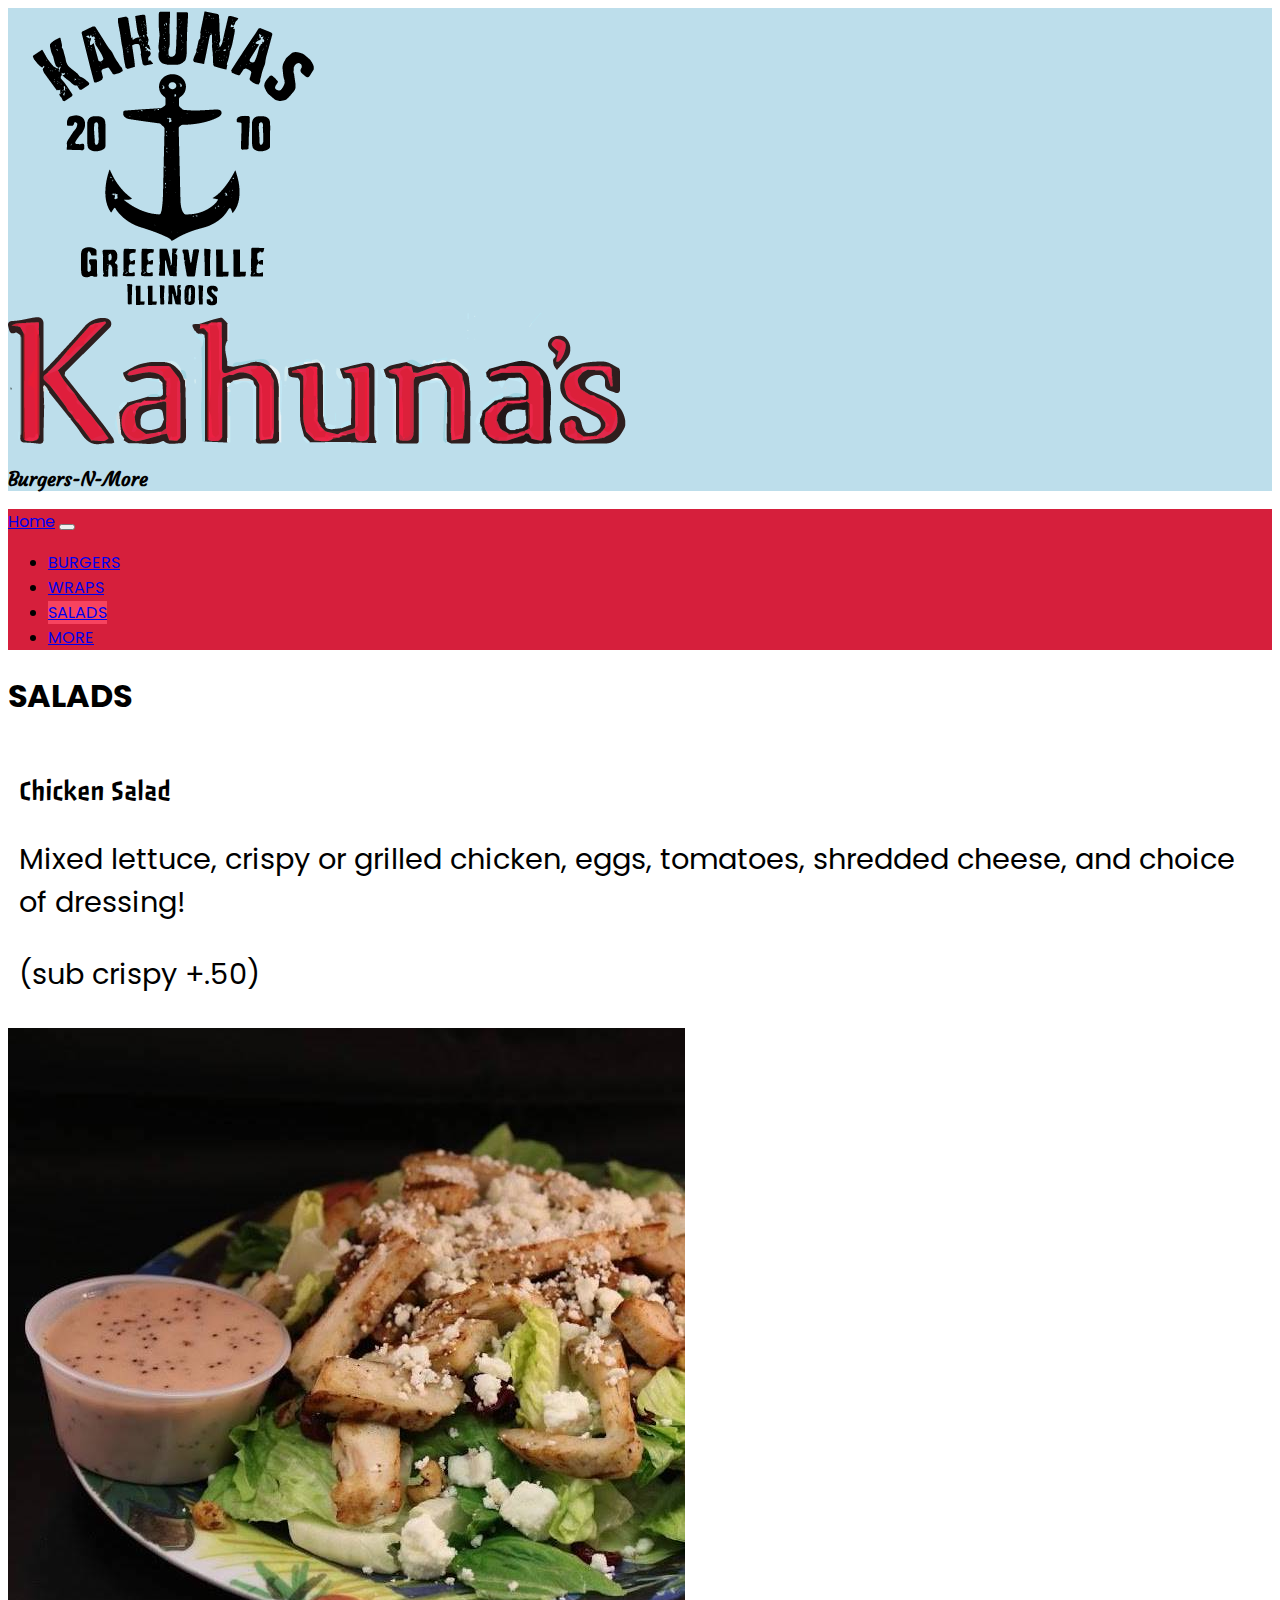
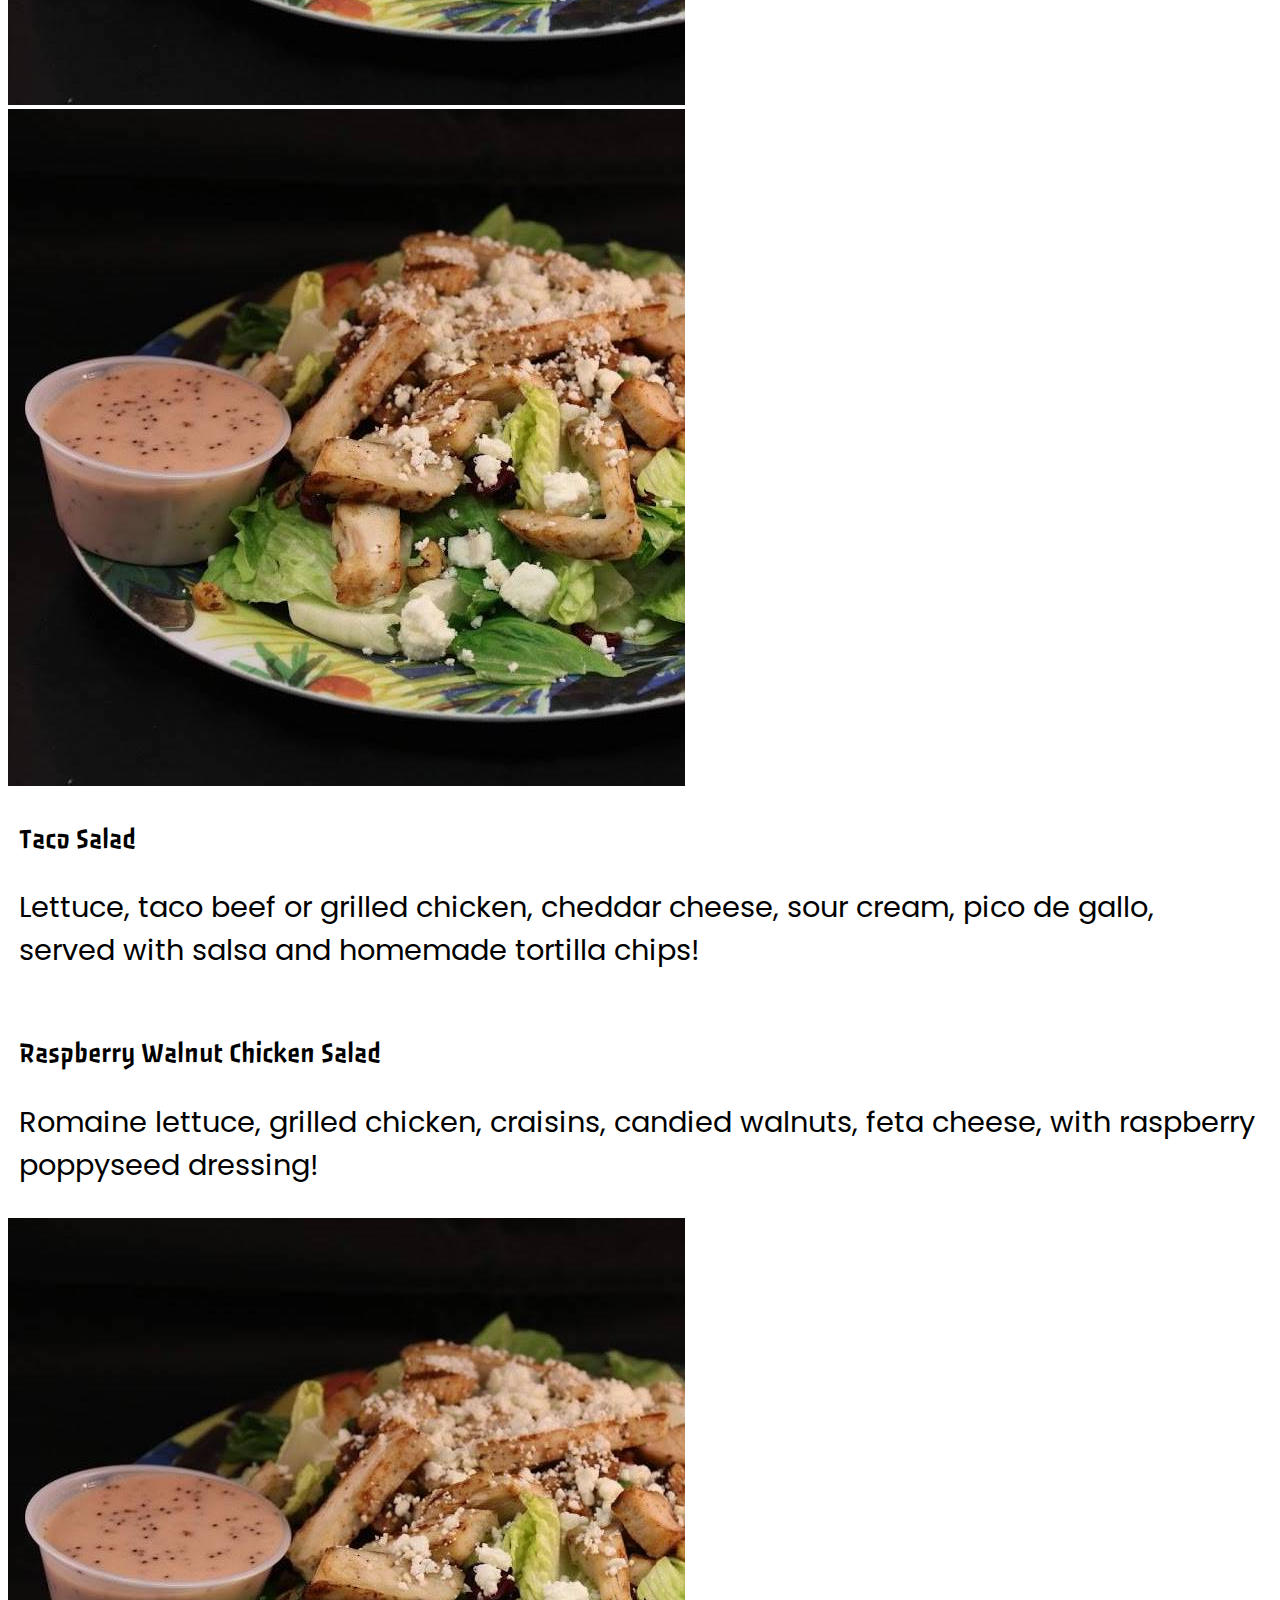
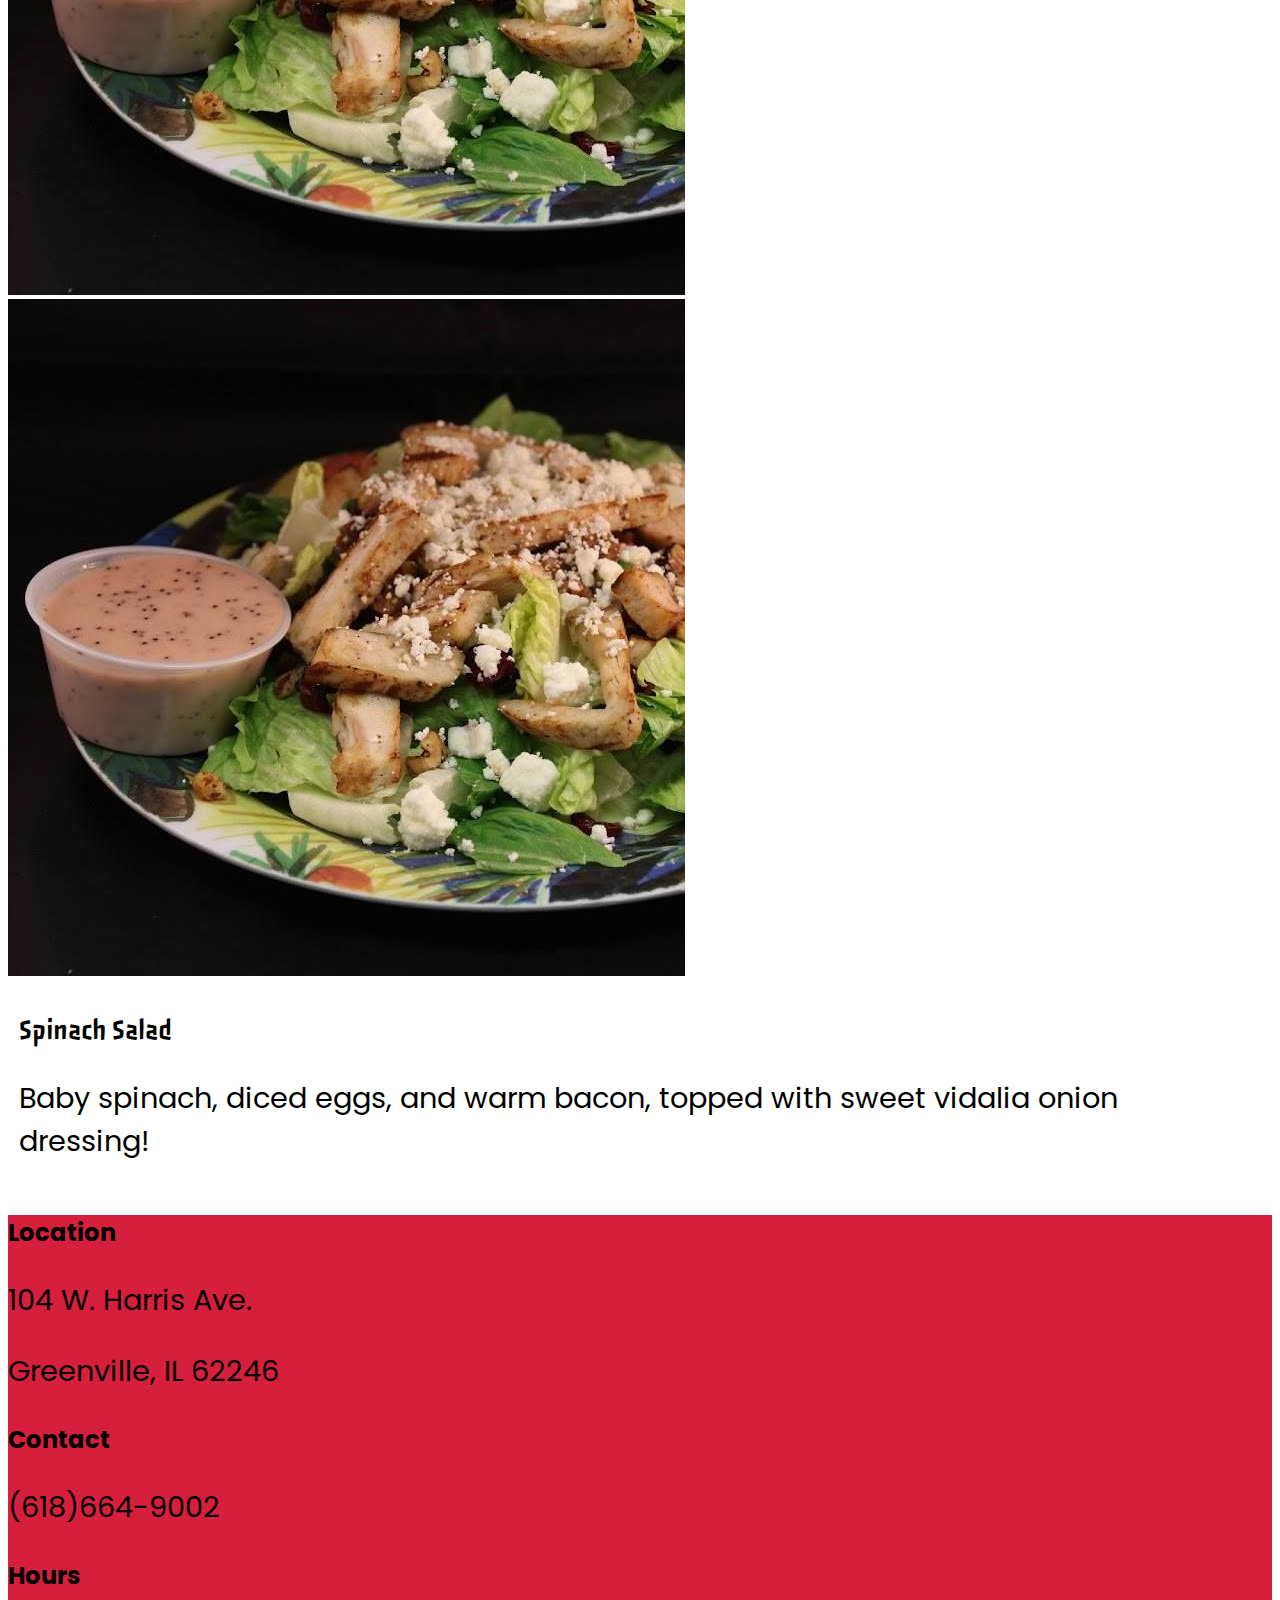
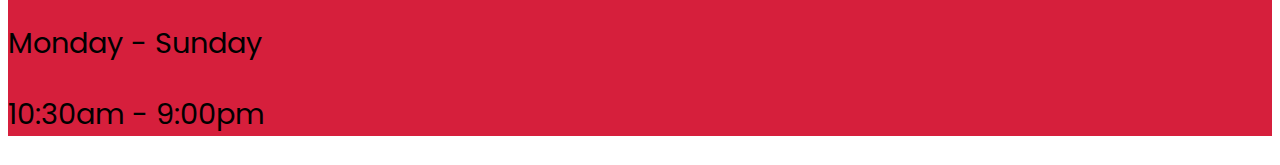
<file: salads.html>
<!doctype html>
<html lang="en">
  <head>
    <!-- Required meta tags -->
    <meta charset="utf-8">
    <meta name="viewport" content="width=device-width, initial-scale=1">

    <!-- Bootstrap CSS -->
    <link href="https://cdn.jsdelivr.net/npm/bootstrap@5.1.1/dist/css/bootstrap.min.css" rel="stylesheet" integrity="sha384-F3w7mX95PdgyTmZZMECAngseQB83DfGTowi0iMjiWaeVhAn4FJkqJByhZMI3AhiU" crossorigin="anonymous">
    <link rel="stylesheet" href="/css/main.css">
    <title>Kahuna's Burgers-N-More</title>
  </head>
  <body>
    <div class="container-fluid p-0">
      <div class="row blue-background">
        <div class="col">
          <table style="height: 100%; width: 100%;">
            <tbody>
              <tr>
                <td class="align-baseline"></td>
                <td class="align-top"></td>
                <td class="align-middle">
                  <img class="img-fluid d-none d-md-block" src="./images/anchorlogo.png" alt="2010 logo">
                </td>
                <td class="align-bottom"></td>
                <td class="align-text-top"></td>
                <td class="align-text-bottom"></td>
              </tr>
            </tbody>
          </table>
        </div>

        <div class="col-11">
          <div class="text-center pt-3">
            <img class="img-fluid" src="./images/logo.png" alt="Kahuna's Logo">
          </div>
        <div class="row">
          <div class="text-center text-black script-font pt-2">
            <h3>Burgers-N-More</h3>
          </div>
        </div>
        </div>
      </div>

      <nav class="navbar navbar-expand-lg navbar-light kahunas-background text-white">
        <div class="container-fluid poppins-font">
          <a class="navbar-brand text-white" href="./index.html">Home</a>
          <button class="navbar-toggler" type="button" data-bs-toggle="collapse" data-bs-target="#navbarSupportedContent" aria-controls="navbarSupportedContent" aria-expanded="false" aria-label="Toggle navigation">
            <span class="navbar-toggler-icon"></span>
          </button>
          <div class="collapse navbar-collapse" id="navbarSupportedContent">
            <ul class="navbar-nav ms-auto mb-2 mb-lg-0">
              <li class="nav-item text-end">
                <a class="nav-link active text-white" aria-current="page" href="./burgers.html">BURGERS</a>
              </li>
              <li class="nav-item text-end">
                <a class="nav-link text-white" href="./wraps.html">WRAPS</a>
              </li>
              <li class="nav-item text-end">
                <a class="nav-link text-white light-red fw-bold" href="./salads.html">SALADS</a>
              </li>
              <li class="nav-item text-end">
                <a class="nav-link text-white" href="./more.html">MORE</a>
              </li>
            </ul>
          </div>
        </div>
      </nav>


      <!-- <div class="row p-0">
        <img class="img-fluid d-none d-sm-block p-0" src="./images/restaurant copy.jpg" alt="Kahuna's restaurant">
        <img class="img-fluid d-sm-none p-0" src="./images/restaurantPortrait.jpg" alt="Kahuna's restaurant">
      </div> -->

      <div class="row text-center poppins-font p-5">
        <h1>SALADS</h1>
      </div>

      <!-- Salad 1 -->
      <div class="row mb-4">
        <div class="col-md text-center">
          <!-- vertically align text for chicken salad -->
          <table style="height: 100%; width: 100%;">
            <tbody>
              <tr>
                <td class="align-baseline"></td>
                <td class="align-top"></td>
                <td class="align-middle">
                  <div class="row h1 text-center">
                    <p class="tiki-font">Chicken Salad</p>
                  </div>
                  <div class="row text-center poppins-font px-3">
                    <p>Mixed lettuce, crispy or grilled chicken, eggs, tomatoes, shredded cheese, and choice of dressing!</p>
                    <p>(sub crispy +.50)</p>
                  </div>
                </td>
                <td class="align-bottom"></td>
                <td class="align-text-top"></td>
                <td class="align-text-bottom"></td>
              </tr>
            </tbody>
          </table>
        </div>
        <div class="col text-center">
          <img class="img-fluid p-4" src="./images/raspberry-salad.jpg" alt="Raspberry Salad">
        </div>
      </div>

      <!-- Salad 2 -->
      <div class="row mb-4">
        <div class="col-md text-center order-2 order-md-1">
          <img class="img-fluid p-4" src="./images/raspberry-salad.jpg" alt="Raspberry Salad">
        </div>
        <div class="col text-center order-1 order-md-2">
          <!-- vertically align text for taco salad -->
          <table style="height: 100%; width: 100%;">
            <tbody>
              <tr>
                <td class="align-baseline"></td>
                <td class="align-top"></td>
                <td class="align-middle">
                  <div class="row h1 text-center">
                    <p class="tiki-font">Taco Salad</p>
                  </div>
                  <div class="row text-center poppins-font px-3">
                    <p>Lettuce, taco beef or grilled chicken, cheddar cheese, sour cream, pico de gallo, served with salsa and homemade tortilla chips!</p>
                  </div>
                </td>
                <td class="align-bottom"></td>
                <td class="align-text-top"></td>
                <td class="align-text-bottom"></td>
              </tr>
            </tbody>
          </table>
        </div>
      </div>

      <!-- Salad 3 -->
      <div class="row mb-4">
        <div class="col-md text-center">
          <!-- vertically align text for taco salad -->
          <table style="height: 100%; width: 100%;">
            <tbody>
              <tr>
                <td class="align-baseline"></td>
                <td class="align-top"></td>
                <td class="align-middle">
                  <div class="row h1 text-center">
                    <p class="tiki-font">Raspberry Walnut Chicken Salad</p>
                  </div>
                  <div class="row text-center poppins-font px-3">
                    <p>Romaine lettuce, grilled chicken, craisins, candied walnuts, feta cheese, with raspberry poppyseed dressing!</p>
                  </div>
                </td>
                <td class="align-bottom"></td>
                <td class="align-text-top"></td>
                <td class="align-text-bottom"></td>
              </tr>
            </tbody>
          </table>
        </div>
        <div class="col text-center">
          <img class="img-fluid p-4" src="./images/raspberry-salad.jpg" alt="">
        </div>
      </div>

<!-- Salad 4 -->
      <div class="row mb-4">
        <div class="col-md text-center order-2 order-md-1">
          <img class="img-fluid p-4" src="./images/raspberry-salad.jpg" alt="">
        </div>
        <div class="col text-center order-1 order-md-2">
          <table style="height: 100%; width: 100%;">
            <tbody>
              <tr>
                <td class="align-baseline"></td>
                <td class="align-top"></td>
                <td class="align-middle">
                  <div class="row h1 text-center">
                    <p class="tiki-font">Spinach Salad</p>
                  </div>
                  <div class="row text-center poppins-font px-3">
                    <p>Baby spinach, diced eggs, and warm bacon, topped with sweet vidalia onion dressing!</p>
                  </div>
                </td>
                <td class="align-bottom"></td>
                <td class="align-text-top"></td>
                <td class="align-text-bottom"></td>
              </tr>
            </tbody>
          </table>
        </div>
      </div>

      <!-- footer -->
      <div class="row kahunas-background text-white text-center mt-4 pt-2 poppins-font">
        <div class="col">
          <div class="row">
            <h2>Location</h2>
            <p>104 W. Harris Ave.</p>
          </div>
          <div class="row">
            <p>Greenville, IL 62246</p>
          </div>
        </div>
        <div class="col">
          <h2>Contact</h2>
          <p>(618)664-9002</p>
        </div>
        <div class="col">
          <div class="col">
            <h2>Hours</h2>
            <p>Monday - Sunday</p>
          </div>
          <div class="col">
            <p>10:30am - 9:00pm</p>
          </div>
        </div>
      </div>

    </div>
  </body>
</file>
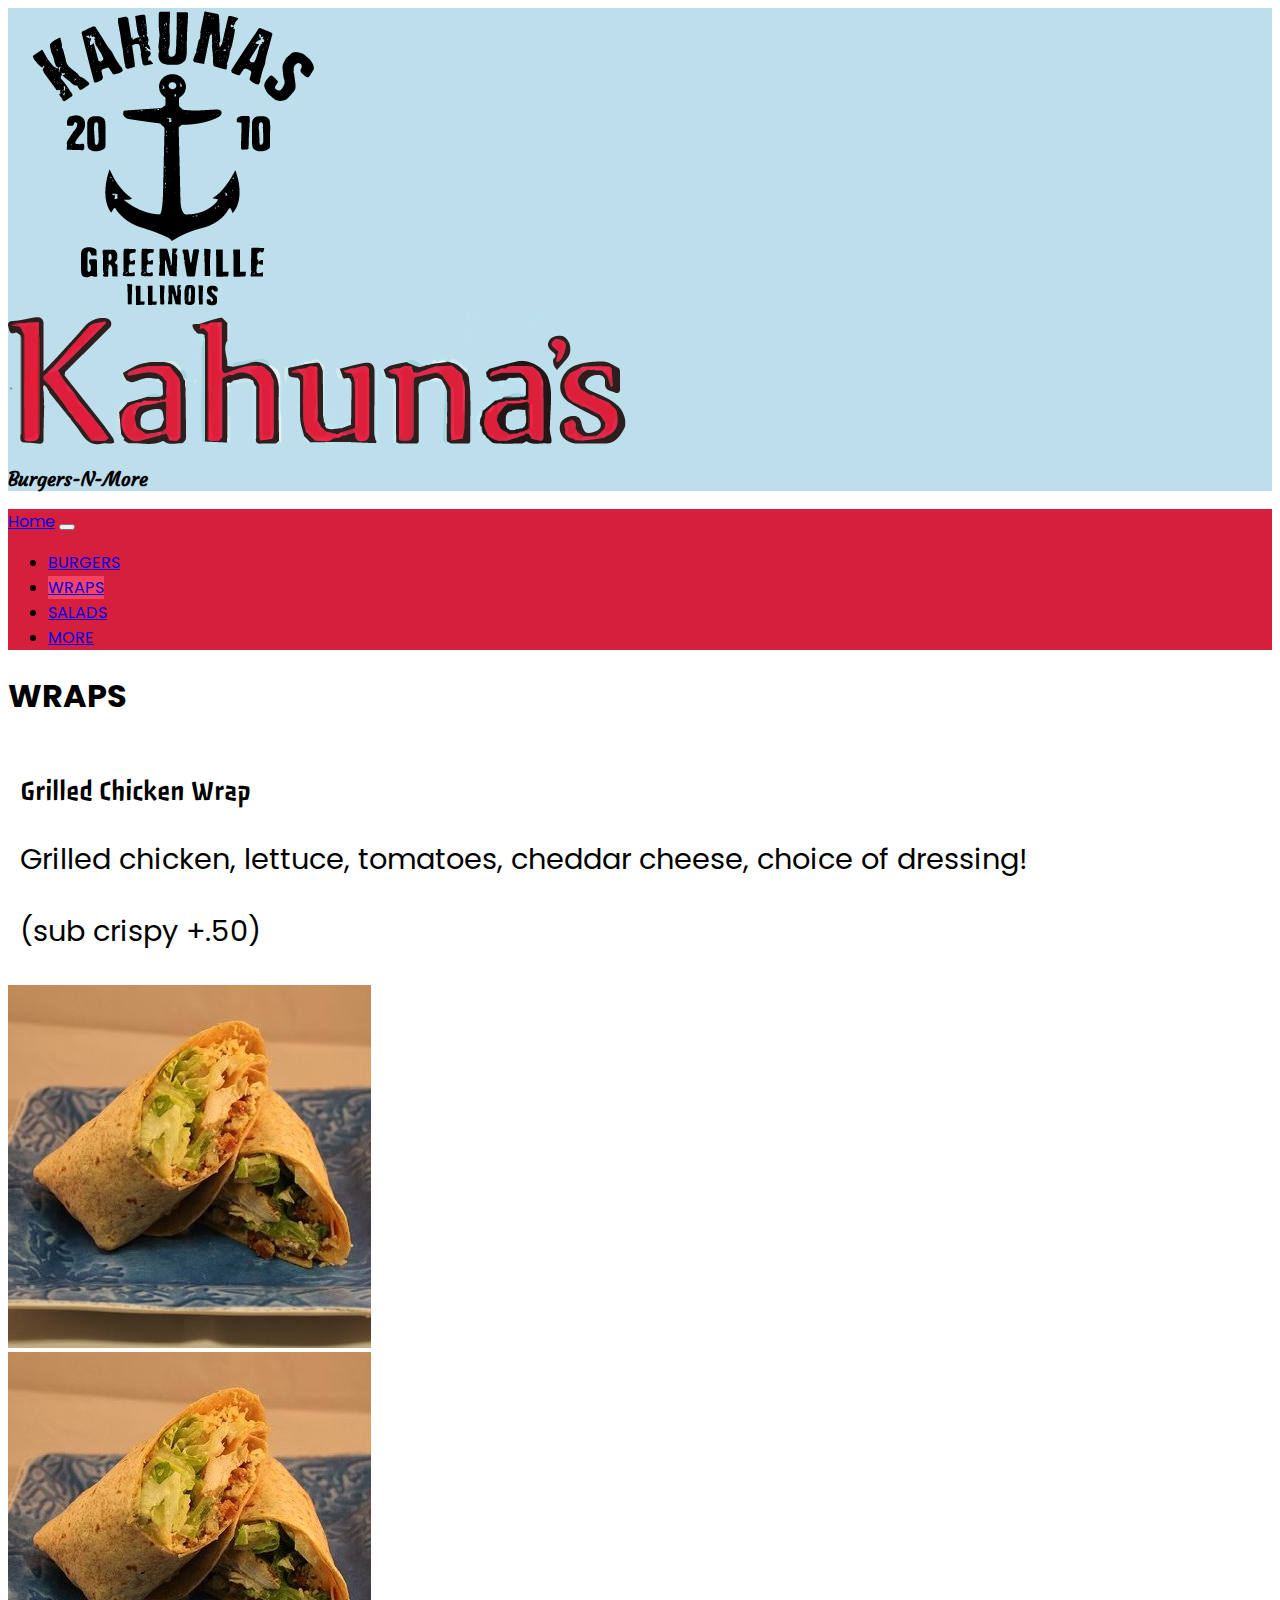
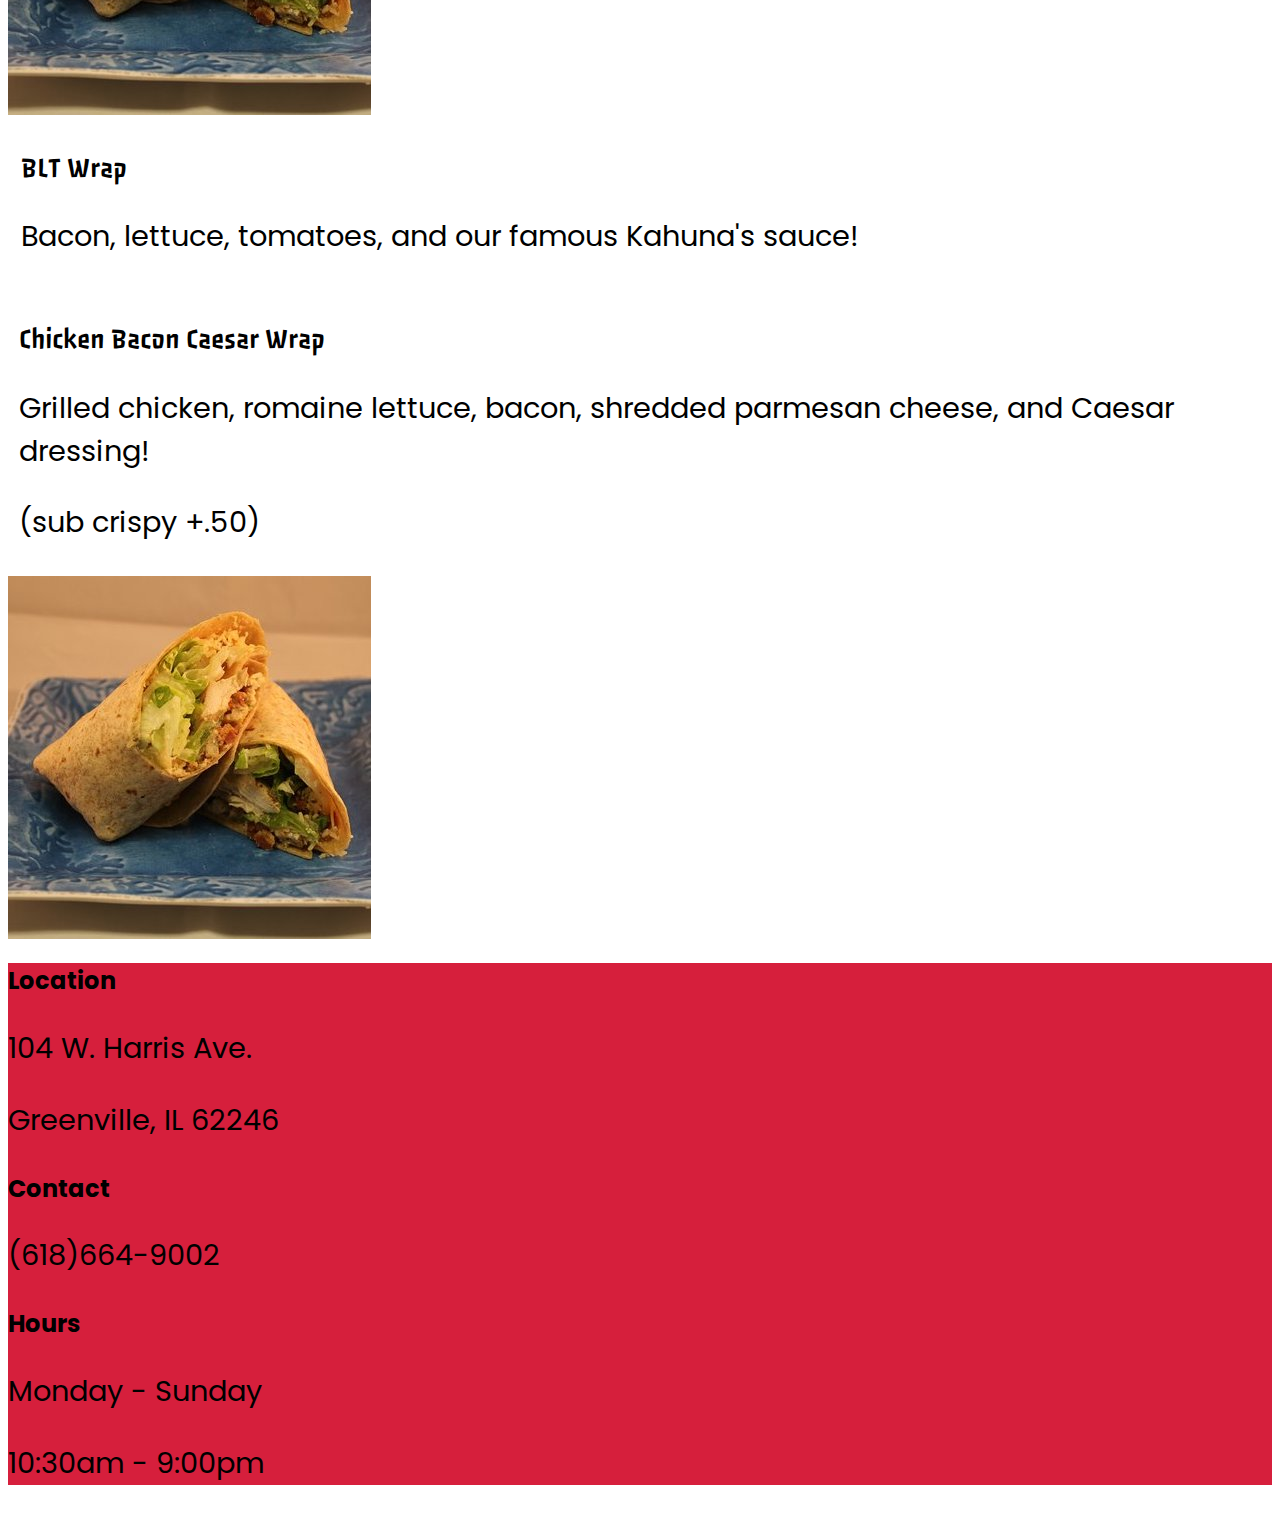
<file: wraps.html>
<!doctype html>
<html lang="en">
  <head>
    <!-- Required meta tags -->
    <meta charset="utf-8">
    <meta name="viewport" content="width=device-width, initial-scale=1">

    <!-- Bootstrap CSS -->
    <link href="https://cdn.jsdelivr.net/npm/bootstrap@5.1.1/dist/css/bootstrap.min.css" rel="stylesheet" integrity="sha384-F3w7mX95PdgyTmZZMECAngseQB83DfGTowi0iMjiWaeVhAn4FJkqJByhZMI3AhiU" crossorigin="anonymous">
    <link rel="stylesheet" href="/css/main.css">
    <title>Kahuna's Burgers-N-More</title>
  </head>
  <body>
    <div class="container-fluid p-0">
      <div class="row blue-background">
        <div class="col">
          <table style="height: 100%; width: 100%;">
            <tbody>
              <tr>
                <td class="align-baseline"></td>
                <td class="align-top"></td>
                <td class="align-middle">
                  <img class="img-fluid d-none d-md-block" src="./images/anchorlogo.png" alt="2010 logo">
                  <!-- <img width="40px" src="./images/anchorlogo.png" alt="2010 logo"> -->

                </td>
                <td class="align-bottom"></td>
                <td class="align-text-top"></td>
                <td class="align-text-bottom"></td>
              </tr>
            </tbody>
          </table>
        </div>

        <div class="col-11">
          <div class="text-center pt-3">
            <img class="img-fluid" src="./images/logo.png" alt="Kahuna's Logo">
          </div>
        <div class="row">
          <div class="text-center text-black script-font pt-2">
            <h3>Burgers-N-More</h3>
          </div>
        </div>
        </div>
      </div>

      <nav class="navbar navbar-expand-lg navbar-light kahunas-background text-white">
        <div class="container-fluid poppins-font">
          <a class="navbar-brand text-white" href="./index.html">Home</a>
          <button class="navbar-toggler" type="button" data-bs-toggle="collapse" data-bs-target="#navbarSupportedContent" aria-controls="navbarSupportedContent" aria-expanded="false" aria-label="Toggle navigation">
            <span class="navbar-toggler-icon"></span>
          </button>
          <div class="collapse navbar-collapse" id="navbarSupportedContent">
            <ul class="navbar-nav ms-auto mb-2 mb-lg-0">
              <li class="nav-item text-end">
                <a class="nav-link active text-white" aria-current="page" href="./burgers.html">BURGERS</a>
              </li>
              <li class="nav-item text-end">
                <a class="nav-link text-white light-red fw-bold" href="./wraps.html">WRAPS</a>
              </li>
              <li class="nav-item text-end">
                <a class="nav-link text-white" href="./salads.html">SALADS</a>
              </li>
              <li class="nav-item text-end">
                <a class="nav-link text-white" href="./more.html">MORE</a>
              </li>
            </ul>
          </div>
        </div>
      </nav>


      <!-- <div class="row p-0">
        <img class="img-fluid d-none d-sm-block p-0" src="./images/restaurant copy.jpg" alt="Kahuna's restaurant">
        <img class="img-fluid d-sm-none p-0" src="./images/restaurantPortrait.jpg" alt="Kahuna's restaurant">
      </div> -->

      <div class="row text-center poppins-font p-5">
        <h1>WRAPS</h1>
      </div>
      <!-- wrap 1 -->
      <div class="row mb-4">
        <div class="col-md text-center">
          <!-- vertically align text for grilled chicken wrap -->
          <table style="height: 100%; width: 100%;">
            <tbody>
              <tr>
                <td class="align-baseline"></td>
                <td class="align-top"></td>
                <td class="align-middle">
                  <div class="row h1 text-center">
                    <p class="tiki-font">Grilled Chicken Wrap</p>
                  </div>
                  <div class="row text-center poppins-font px-3">
                    <p>Grilled chicken, lettuce, tomatoes, cheddar cheese, choice of dressing!</p>
                    <p>(sub crispy +.50)</p>
                  </div>
                </td>
                <td class="align-bottom"></td>
                <td class="align-text-top"></td>
                <td class="align-text-bottom"></td>
              </tr>
            </tbody>
          </table>
        </div>
        <!-- grilled chicken wrap img -->
        <div class="col text-center">
          <img src="./images/grilled-chicken-wrap.jpg" alt="Grilled Chicken Wrap">
        </div>
      </div>

      <!-- Wrap 2 -->
      <div class="row mb-4">
        <div class="col-md text-center order-2 order-md-1">
          <img src="./images/grilled-chicken-wrap.jpg" alt="Grilled Chicken Wrap">
        </div>
        <div class="col text-center order-1 order-md-2">
          <table style="height: 100%; width: 100%;">
            <tbody>
              <tr>
                <td class="align-baseline"></td>
                <td class="align-top"></td>
                <td class="align-middle">
                  <div class="row h1 text-center">
                    <p class="tiki-font">BLT Wrap</p>
                  </div>
                  <div class="row text-center poppins-font px-3">
                    <p>Bacon, lettuce, tomatoes, and our famous Kahuna's sauce!</p>
                  </div>
                </td>
                <td class="align-bottom"></td>
                <td class="align-text-top"></td>
                <td class="align-text-bottom"></td>
              </tr>
            </tbody>
          </table>
        </div>
      </div>

      <div class="row mb-4">
        <div class="col-md text-center">
          <table style="height: 100%; width: 100%;">
          <tbody>
            <tr>
              <td class="align-baseline"></td>
              <td class="align-top"></td>
              <td class="align-middle">
                <div class="row h1 text-center">
                  <p class="tiki-font">Chicken Bacon Caesar Wrap</p>
                </div>
                <div class="row text-center poppins-font px-3">
                  <p>Grilled chicken, romaine lettuce, bacon, shredded parmesan cheese, and Caesar dressing!</p>
                  <p>(sub crispy +.50)</p>
                </div>
              </td>
              <td class="align-bottom"></td>
              <td class="align-text-top"></td>
              <td class="align-text-bottom"></td>
            </tr>
          </tbody>
          </table>
        </div>
        <div class="col text-center">
          <img src="./images/grilled-chicken-wrap.jpg" alt="Grilled Chicken Wrap">
        </div>
      </div>


      <!-- footer -->
      <div class="row kahunas-background text-white text-center mt-4 pt-2 poppins-font">
        <div class="col">
          <div class="row">
            <h2>Location</h2>
            <p>104 W. Harris Ave.</p>
          </div>
          <div class="row">
            <p>Greenville, IL 62246</p>
          </div>
        </div>
        <div class="col">
          <h2>Contact</h2>
          <p>(618)664-9002</p>
        </div>
        <div class="col">
          <div class="col">
            <h2>Hours</h2>
            <p>Monday - Sunday</p>
          </div>
          <div class="col">
            <p>10:30am - 9:00pm</p>
          </div>
        </div>
      </div>

    </div>
  </body>
</file>
<file: css/main.css>
@import url('https://fonts.googleapis.com/css2?family=Poppins&display=swap');
@import url('https://fonts.googleapis.com/css2?family=Poppins:wght@700&display=swap');
@import url('https://fonts.googleapis.com/css2?family=Courgette&display=swap');
@import url('https://fonts.googleapis.com/css2?family=Parisienne&display=swap');
@import url('https://fonts.googleapis.com/css2?family=Londrina+Sketch&family=Passero+One&display=swap');
@import url('https://fonts.googleapis.com/css2?family=Rampart+One&display=swap');

.kahunas-background {
  background-color: #d61f3c;
}

.light-red {
  background-color: #f7435f;
}

.blue-background {
  background-color: #bddeeb;
}

.script-font {
  font-family: 'Courgette', cursive;
}

.poppins-font {
  font-family: 'Poppins', sans-serif;
}

.cursive-font {
  font-family: 'Parisienne', cursive;
}

.bold-font {
  font-family: 'Rampart One', cursive;
}

/* two ways of accomplishing responsive text size */

/* font-size for xs */
p {
  font-size: 1rem;
}

/* font-size for sm */
@media screen and (min-width: 576px) {
  p {
    font-size: 1rem;
  }
  .tiki-font {
    font-size: 2.5rem;
  }
}

/* font-size for md */
@media screen and (min-width: 768px) {
  p {
    font-size: 1.5rem;
  }
}
/* font-size for lg */
@media screen and (min-width: 992px) {
  p {
    font-size: 1.8rem;
  }
}

.main-title {
  font-size: calc(16pt + 4vw);
}

.tiki-font {
  font-family: 'Passero One', cursive;
  font-size: 22pt;
}

.sketch-font {
  font-family: 'Londrina Sketch', cursive;
}

.middle {
  vertical-align: middle;
}

.game-image {
  filter: blur(5px);
  -webkit-filter: blur(5px);
}

.game-room {
  position: relative;
  text-align: center;
  color: white;
}

.centered {
  position: absolute;
  top: 50%;
  left: 50%;
  transform: translate(-50%, -50%);
}

.meat-picture {
  position: relative;
  text-align: center;
  color: white;
}

.top-left {
  position: absolute;
  top: 8px;
  left: 16px;
}

a:hover {
  /* background-color: red; */
  font-weight: bold;
}
</file>
